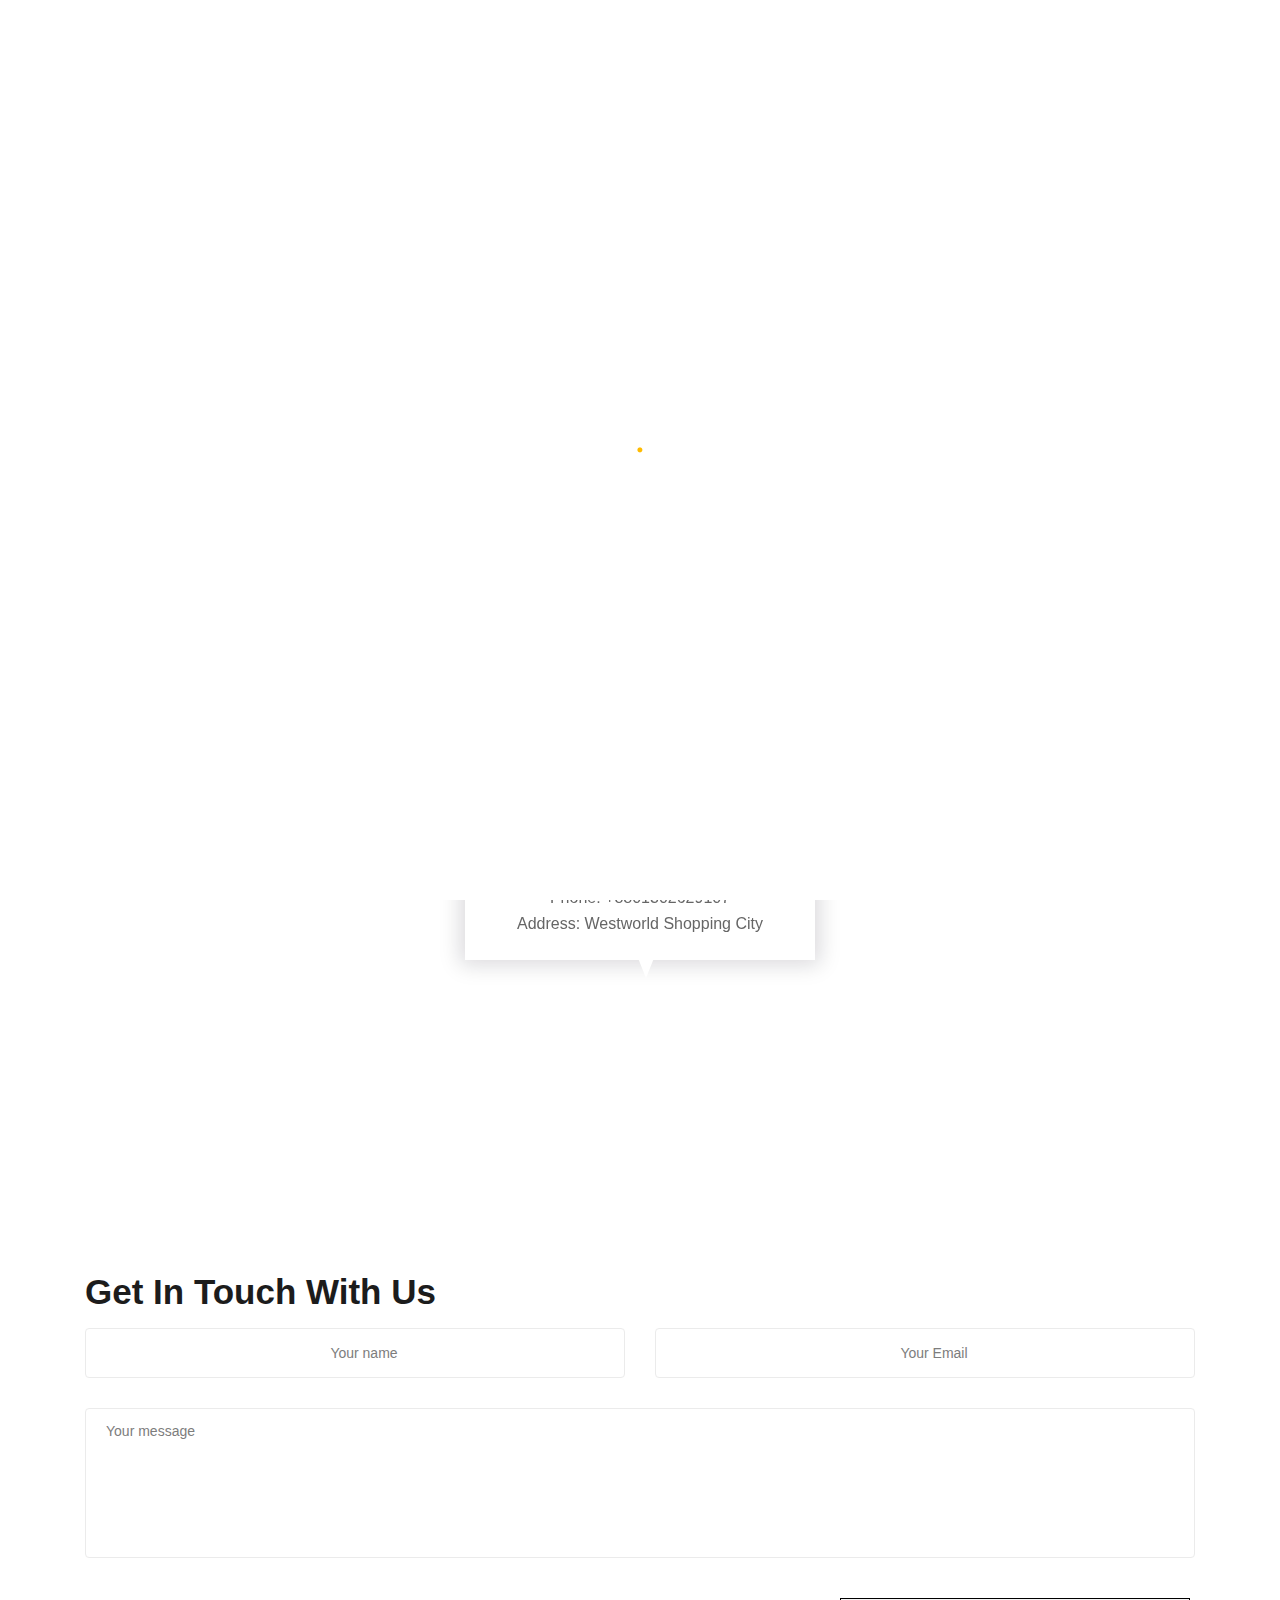
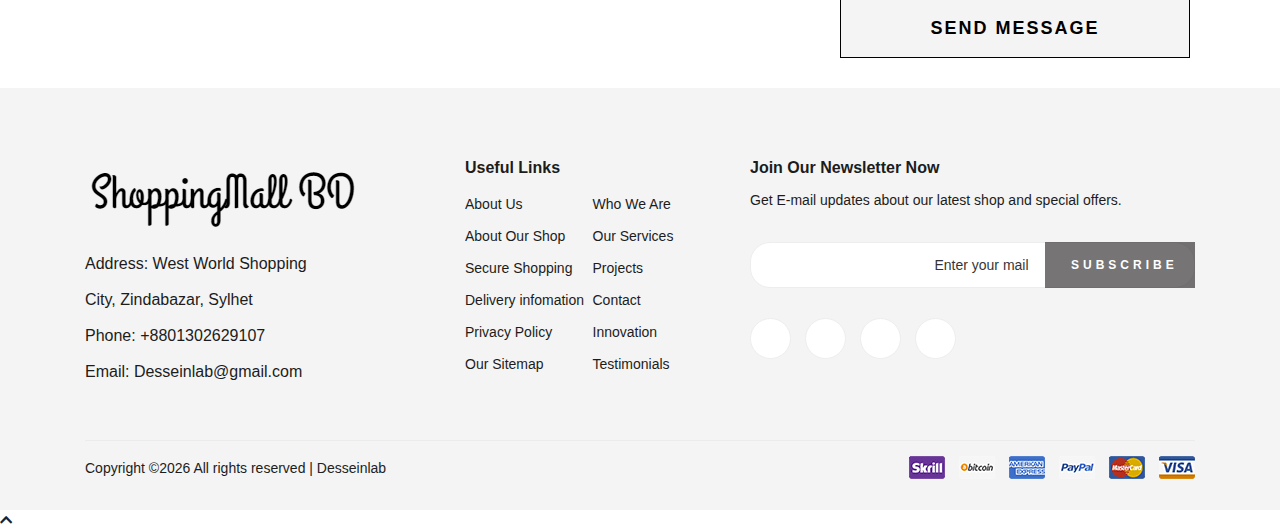
<file: contact.html>
<!DOCTYPE html>
<html lang="en">
<head>
   <meta charset="utf-8">
   <meta http-equiv="X-UA-Compatible" content="IE=edge">
   <meta name="description" content="">
   <meta name="viewport" content="width=device-width, initial-scale=1">


<!-- Title -->
<title>Contact - Shopping Mall BD</title>

<!-- Favicon -->
<link rel="shortcut icon" type="image/x-icon" href="assets/img/favicon.ico">


    <!-- CSS Here -->
	<link rel="stylesheet" href="assets/css/nice-select.css"/>
    <!-- Price Range Slider.css -->
	<link rel="stylesheet" href="assets/css/jquery-ui.css"/>
    <!-- SlickNav.css -->
    <link rel="stylesheet" href="assets/css/slicknav.min.css">
    <!-- Owl.carousel.css -->
    <link rel="stylesheet" href="assets/css/owl.carousel-2.3.4.min.css">
    <!-- Fontawesome.css -->
    <link rel="stylesheet" href="assets/css/fontawesome-free-5.12.0.min.css">
    <!-- Bootstrap.css -->
    <link rel="stylesheet" href="assets/css/bootstrap-4.3.1.min.css">
    <!-- Default.css -->
    <link rel="stylesheet" href="assets/css/default.css">
    <!-- Style.css -->
    <link rel="stylesheet" href="assets/css/style.css">
    <!-- Responsive.css -->
    <link rel="stylesheet" href="assets/css/responsive.css">

    
   <!-- Jquery -->
   <script src="assets/js/jquery-3.4.1.min.js"></script>

    </head>


 <body> 
      
    <div class="preloader">
        <div class="load">
            <img src="assets/img/preloader.gif" alt="">
        </div>
    </div>

     
    <!-- Start Header Area -->
    <header class="header-area v-2 d-flex align-items-center">
        <div class="container">
            <div class="full-mega-menu">
                <div class="row">
                    <div class="col-md-5 col-6 d-block d-lg-none static">
                        <div class="show-mobile-menu "></div>
                    </div>
                    <div class="col-lg-4 d-none d-lg-block">
                        <div class="welcome-text">
                            <p>Email: Desseinlab@gmail.com</p>
                        </div>
                    </div>
                    <div class="col-md-3 col-6">
                    <div class="site-logo text-center">
                        <a data-toggle="tooltip" title="Drexel" href="index.html"><img src="assets/img/logo.png" alt="Drexel" ></a>
                    </div>
                    </div>
                    <div class="col-md-5 d-none d-md-block">
                    <ul class="header-right text-right">
                        <li><a href="#">Login</a></li>
                        <li><a href="#"><i class="fas fa-heart"></i> (0)</a></li>
                        <li class="mini-cart"><a href="javascript:void(0);">Cart (3)</a>
                            <ul class="cart-hover">
                                <div class="cart-product">
                                <li class="single-cart">
                                    <div class="cart-img">
                                        <a href="#"><img src="assets/img/cart-hover/cart1.jpg" alt=""></a>
                                    </div>
                                    <a href="#" class="cart-content">
                                        <p>Water Repellent Parka</p>
                                        <h6>BDT 229.9  <strike> BDT 239.9</strike></h6>
                                        <div class="delete-icon"><i class="fas fa-trash-alt"></i></div>
                                    </a>
                                </li>

                                <li class="single-cart">
                                    <div class="cart-img">
                                        <a href="#"><img src="assets/img/cart-hover/cart2.jpg" alt=""></a>
                                    </div>
                                    <a href="#" class="cart-content">
                                        <p>Water Repellent Parka</p>
                                        <h6>BDT 229.9  <strike> BDT 239.9</strike></h6>
                                        <div class="delete-icon"><i class="fas fa-trash-alt"></i></div>
                                    </a>
                                </li>

                                <li class="single-cart">
                                    <div class="cart-img">
                                        <a href="#"><img src="assets/img/cart-hover/cart3.jpg" alt=""></a>
                                    </div>
                                    <a href="#" class="cart-content">
                                        <p>Water Repellent Parka</p>
                                        <h6>BDT 229.9  <strike> BDT239.9</strike></h6>
                                        <div class="delete-icon"><i class="fas fa-trash-alt"></i></div>
                                    </a>
                                </li>
                                </div>
+
                                <div class="total-content">
                                <p>Total:</p>
                                <h5>BDT 689.8</h5>
                                </div>
                                <a href="#" class="check-out-btn btn">Check out</a>
                            </ul>
                        </li>
                        <li class="search-click"><a href="javascript:void(0);"><i class="fas fa-search"></i></a>
                            <ul class="search-hover">
                                <li>
                                <form action="index.html">
                                    <input type="search" placeholder="Search">
                                    <i class="fas fa-search search-placeholder"></i>
                                </form>
                                </li>
                            </ul>
                        </li>
                    </ul>
                    </div>
                    <div class="col-12 text-center static d-none">
                        <div class="bottom-header">
                            <nav class="main-menu" id="mobile-menu"> 
                                <ul>
                                    <li><a href="index.html">Home <i class="d-none d-lg-inline-block"></i></a>
                                    </li>
                                    <li><a href="shop.html">Shop <i class="d-none d-lg-inline-block"></i></a>
                                    </li>
                                    <li><a href="#">Sale <i class="d-none d-lg-inline-block"></i></a>
                                    </li>
                                    <li class="static"><a href="#">Product <i class="fas fa-angle-down d-none d-lg-inline-block"></i></a>
                                        <ul class="row mega-menu-wrapper">

                                            <div class="col-lg-3" >
                                                <li class="mega-menu-title"><a href="javascript:void(0)">Men'<section></section></a>
                                                    <ul>
                                                        <li><a href="#">Item-1</a></li>
                                                        <li><a href="#">Item-2</a></li>
                                                        <li><a href="#">Item-3</a></li>
                                                        <li><a href="#">Item-4</a></li>
                                                        <li><a href="#">Item-4</a></li>
                                                    </ul>
                                                </li>
                                            </div>

                                            <div class="col-lg-3" >
                                                <li class="mega-menu-title"><a href="javascript:void(0)">Women's</a>
                                                    <ul>
                                                        <li><a href="#">Item-1</a></li>
                                                        <li><a href="#">Item-2</a></li>
                                                        <li><a href="#">Item-3</a></li>
                                                        <li><a href="#">Item-4</a></li>
                                                        <li><a href="#">Item-4</a></li>
                                                    </ul>
                                                </li>
                                            </div>

                                            <div class="col-lg-3" >
                                                <li class="mega-menu-title"><a href="javascript:void(0)">Sports</a>
                                                    <ul>
                                                        <li><a href="#">Item-1</a></li>
                                                        <li><a href="#">Item-2</a></li>
                                                        <li><a href="#">Item-3</a></li>
                                                        <li><a href="#">Item-4</a></li>
                                                        <li><a href="#">Item-4</a></li>
                                                    </ul>
                                                </li>
                                            </div>

                                            <div class="col-lg-3" >
                                                <li class="mega-menu-title"><a href="javascript:void(0)">Categories</a>
                                                    <ul>
                                                        <li><a href="#">Item-1</a></li>
                                                        <li><a href="#">Item-2</a></li>
                                                        <li><a href="#">Item-3</a></li>
                                                        <li><a href="#">Item-4</a></li>
                                                        <li><a href="#">Item-4</a></li>
                                                    </ul>
                                                </li>
                                            </div>
                                        </ul>
                                    </li>
                                    <li><a href="#">About Us<i class="d-none d-lg-inline-block"></i></a>
                                    </li>
                                     <li><a href="blog.html">Blog<i class="d-none d-lg-inline-block"></i></a>
                                    </li>
                                     <li><a href="contact.html">Contact<i class="d-none d-lg-inline-block"></i></a>
                                    </li>
                                </ul>
                            </nav>
                        </div>
                    </div>
                </div>
                <div class="row  d-none d-lg-block">
                    <div class="col-6"></div>

                    <div class="col-6 text-center static">
                        <div class="bottom-header">
                            <nav class="main-menu"> 
                                <ul>
                                    <li><a href="index.html">Home <i class="d-none d-lg-inline-block"></i></a>
                                    </li>
                                    <li><a href="shop.html">Shop <i class="d-none d-lg-inline-block"></i></a>
                                    </li>
                                    <li><a href="#">Sale <i class="d-none d-lg-inline-block"></i></a>
                                    </li>
                                    <li class="static"><a href="#">Product <i class="fas fa-angle-down d-none d-lg-inline-block"></i></a>
                                        <ul class="row mega-menu-wrapper">

                                            <div class="col-lg-3" >
                                                <li class="mega-menu-title"><a href="javascript:void(0)">Men'<section></section></a>
                                                    <ul>
                                                        <li><a href="#">Item-1</a></li>
                                                        <li><a href="#">Item-2</a></li>
                                                        <li><a href="#">Item-3</a></li>
                                                        <li><a href="#">Item-4</a></li>
                                                        <li><a href="#">Item-4</a></li>
                                                    </ul>
                                                </li>
                                            </div>

                                            <div class="col-lg-3" >
                                                <li class="mega-menu-title"><a href="javascript:void(0)">Women's</a>
                                                    <ul>
                                                        <li><a href="#">Item-1</a></li>
                                                        <li><a href="#">Item-2</a></li>
                                                        <li><a href="#">Item-3</a></li>
                                                        <li><a href="#">Item-4</a></li>
                                                        <li><a href="#">Item-4</a></li>
                                                    </ul>
                                                </li>
                                            </div>

                                            <div class="col-lg-3" >
                                                <li class="mega-menu-title"><a href="javascript:void(0)">Sports</a>
                                                    <ul>
                                                        <li><a href="#">Item-1</a></li>
                                                        <li><a href="#">Item-2</a></li>
                                                        <li><a href="#">Item-3</a></li>
                                                        <li><a href="#">Item-4</a></li>
                                                        <li><a href="#">Item-4</a></li>
                                                    </ul>
                                                </li>
                                            </div>

                                            <div class="col-lg-3" >
                                                <li class="mega-menu-title"><a href="javascript:void(0)">Categories</a>
                                                    <ul>
                                                        <li><a href="#">Item-1</a></li>
                                                        <li><a href="#">Item-2</a></li>
                                                        <li><a href="#">Item-3</a></li>
                                                        <li><a href="#">Item-4</a></li>
                                                        <li><a href="#">Item-4</a></li>
                                                    </ul>
                                                </li>
                                            </div>
                                        </ul>
                                    </li>
                                    <li><a href="#">About Us<i class="d-none d-lg-inline-block"></i></a>
                                    </li>
                                     <li><a href="blog.html">Blog<i class="d-none d-lg-inline-block"></i></a>
                                    </li>
                                     <li><a href="contact.html">Contact<i class="d-none d-lg-inline-block"></i></a>
                                    </li>

                                </ul>
                            </nav>
                        </div>
                    </div>
                </div>
            </div>
        </div>
    </header>
     <!-- Sticky Header -->
     <header class="header-area fluid-header d-flex align-items-center" id="sticky-menu">
        <div class="container">
            <div class="full-mega-menu">
                <div class="row">
                    <div class="col-md-5 col-6 d-block d-lg-none static">
                        <div class="show-mobile-menu-2"></div>
                    </div>
                    <div class="col-lg-3 col-md-2 col-6">
                        <div class="site-logo">
                            <a data-toggle="tooltip" title="" href="index.html"><img src="assets/img/logo.png" alt="Drexel" ></a>
                        </div>
                    </div>
                    <div class="col-lg-6 static text-center d-none d-lg-block">
                        <nav class="main-menu" id="mobile-menu-2" > 
                            <ul>
                                <li><a href="index.html">Home <i class="d-none d-lg-inline-block"></i></a>
                                </li>
                                <li><a href="shop.html">Shop <i class="d-none d-lg-inline-block"></i></a>
                                </li>
                                <li class="static"><a href="#">Product <i class="fas fa-angle-down d-none d-lg-inline-block"></i></a>
                                    <ul class="row mega-menu-wrapper">

                                        <div class="col-lg-3" >
                                            <li class="mega-menu-title"><a href="javascript:void(0)">Men'<section></section></a>
                                                <ul>
                                                    <li><a href="#">Item-1</a></li>
                                                    <li><a href="#">Item-2</a></li>
                                                    <li><a href="#">Item-3</a></li>
                                                    <li><a href="#">Item-4</a></li>
                                                    <li><a href="#">Item-4</a></li>
                                                </ul>
                                            </li>
                                        </div>

                                        <div class="col-lg-3" >
                                            <li class="mega-menu-title"><a href="javascript:void(0)">Women's</a>
                                                <ul>
                                                    <li><a href="#">Item-1</a></li>
                                                    <li><a href="#">Item-2</a></li>
                                                    <li><a href="#">Item-3</a></li>
                                                    <li><a href="#">Item-4</a></li>
                                                    <li><a href="#">Item-4</a></li>
                                                </ul>
                                            </li>
                                        </div>

                                        <div class="col-lg-3" >
                                            <li class="mega-menu-title"><a href="javascript:void(0)">Sports</a>
                                                <ul>
                                                    <li><a href="#">Item-1</a></li>
                                                    <li><a href="#">Item-2</a></li>
                                                    <li><a href="#">Item-3</a></li>
                                                    <li><a href="#">Item-4</a></li>
                                                    <li><a href="#">Item-4</a></li>
                                                </ul>
                                            </li>
                                        </div>

                                        <div class="col-lg-3" >
                                            <li class="mega-menu-title"><a href="javascript:void(0)">Categories</a>
                                                <ul>
                                                    <li><a href="#">Item-1</a></li>
                                                    <li><a href="#">Item-2</a></li>
                                                    <li><a href="#">Item-3</a></li>
                                                    <li><a href="#">Item-4</a></li>
                                                    <li><a href="#">Item-4</a></li>
                                                </ul>
                                            </li>
                                        </div>
                                    </ul>
                                </li>
                                <li><a href="blog.html">Blog <i class="d-none d-lg-inline-block"></i></a>
                                </li>
                                
                                <li><a href="contact.html">Contact <i class="d-none d-lg-inline-block"></i></a>
                                </li>
                                
                               
                            </ul>
                        </nav>
                    </div>
                    <div class="col-lg-3 col-md-5 d-none d-md-block">
                    <ul class="header-right text-right">
                        <li><a href="#">Login</a></li>
                        
                        <li class="mini-cart"><a href="javascript:void(0);">Cart (3)</a>
                            <ul class="cart-hover">
                                <div class="cart-product">
                                <li class="single-cart">
                                    <div class="cart-img">
                                        <a href="#"><img src="assets/img/cart-hover/cart1.jpg" alt=""></a>
                                    </div>
                                    <a href="#" class="cart-content">
                                        <p>Water Repellent Parka</p>
                                        <h6>BDT 229.9  <strike> BDT 239.9</strike></h6>
                                        <div class="delete-icon"><i class="fas fa-trash-alt"></i></div>
                                    </a>
                                </li>

                                <li class="single-cart">
                                    <div class="cart-img">
                                        <a href="#"><img src="assets/img/cart-hover/cart2.jpg" alt=""></a>
                                    </div>
                                    <a href="#" class="cart-content">
                                        <p>Water Repellent Parka</p>
                                        <h6>BDT 229.9  <strike> BDT 239.9</strike></h6>
                                        <div class="delete-icon"><i class="fas fa-trash-alt"></i></div>
                                    </a>
                                </li>

                                <li class="single-cart">
                                    <div class="cart-img">
                                        <a href="#"><img src="assets/img/cart-hover/cart3.jpg" alt=""></a>
                                    </div>
                                    <a href="#" class="cart-content">
                                        <p>Water Repellent Parka</p>
                                        <h6>BDT 229.9  <strike> BDT 239.9</strike></h6>
                                        <div class="delete-icon"><i class="fas fa-trash-alt"></i></div>
                                    </a>
                                </li>
                                </div>

                                <div class="total-content">
                                <p>Total:</p>
                                <h5>BDT 689.8</h5>
                                </div>
                                <a href="#" class="check-out-btn btn">Check out</a>
                            </ul>
                        </li>
                        <li class="search-click"><a href="javascript:void(0);"><i class="fas fa-search"></i></a>
                            <ul class="search-hover">
                                <li>
                                <form action="index.html">
                                    <input type="search" placeholder="Search">
                                    <i class="fas fa-search search-placeholder"></i>
                                </form>
                                </li>
                            </ul>
                        </li>
                    </ul>
                    </div>
                </div>
            </div>
        </div>
    </header>
    <!-- Sticky-Header -->
    <!-- End Header Area -->
    
    <!-- Start Section Heading  Area -->
    <div class="page-heading-area sec-bg" style="background-image: url('assets/img/heading_img.png'); padding-top: 80px; padding-bottom: 80px; margin-top: 80px;">
        <div class="container">
            <div class="row">
                <div class="col-12">
                    <div class="text-center">
                        <h1>Contact</h1>
                    </div>
                </div>
            </div>
        </div>
                
     </div>

    <!-- End  Section Heading  Area -->
    

  <!-- Contact Section Begin -->
    <div class="contact">
        <div class="container">
            <div class="row">
                <div class="col-lg-3 col-md-3 col-sm-6 text-center">
                    <div class="contact-widget">
                        <span class="icon_phone"></span>
                        <h4>Phone</h4>
                        <p>+08801302629107</p>
                    </div>
                </div>
                <div class="col-lg-3 col-md-3 col-sm-6 text-center">
                    <div class="contact-widget">
                        <span class="icon_pin_alt"></span>
                        <h4>Address</h4>
                        <p>West World Shopping City, Zindabazar, Sylhet</p>
                    </div>
                </div>
                <div class="col-lg-3 col-md-3 col-sm-6 text-center">
                    <div class="contact-widget">
                        <span class="icon_clock_alt"></span>
                        <h4>Open time</h4>
                        <p>10:00 am to 8:00 pm</p>
                    </div>
                </div>
                <div class="col-lg-3 col-md-3 col-sm-6 text-center">
                    <div class="contact-widget">
                        <span class="icon_mail_alt"></span>
                        <h4>Email</h4>
                        <p>Contact@desseinlab.com</p>
                    </div>
                </div>
            </div>
        </div>
    </div>
    <!-- Contact Section End -->


 <!-- Map Begin -->
    <div class="container"> 
        <div class="row">
    <div class=" col-lg-12 col-md-12 col-sm-12  map">

            <iframe src="https://www.google.com/maps/embed?pb=!1m18!1m12!1m3!1d7238.140536120963!2d91.86468382320797!3d24.895584668049707!2m3!1f0!2f0!3f0!3m2!1i1024!2i768!4f13.1!3m3!1m2!1s0x3750552af8919883%3A0x6fc2fe33c01b3797!2zWmluZGFiYXphciwg4Ka44Ka_4Kay4KeH4Kaf!5e0!3m2!1sbn!2sbd!4v1594445136152!5m2!1sbn!2sbd" width="100%" height="500" frameborder="0" style="border:0;" allowfullscreen="" aria-hidden="false" tabindex="0"></iframe>
        <div class="map-inside">
            <i class="icon_pin"></i>
            <div class="inside-widget">
                <h4>Zindabazar, Sylhet</h4>
                <ul>
                    <li>Phone: +8801302629107</li>
                    <li>Address: Westworld Shopping City</li>
                </ul>
            </div>
        </div>
    </div>
</div> 
</div> 
    <!-- Map End -->

     <!-- Contact Form Begin -->
    <div class="contact-form">
        <div class="container">
            <div class="row">
                <div class="col-lg-12">
                    <div class="contact-form-title">
                        <h2>Get in Touch with Us</h2>
                    </div>
                </div>
            </div>
            <form action="#">
                <div class="row">
                    <div class="col-lg-6 col-md-6">
                        <input type="text" placeholder="Your name">
                    </div>
                    <div class="col-lg-6 col-md-6">
                        <input type="text" placeholder="Your Email">
                    </div>
                    <div class="col-lg-12 text-center">
                        <textarea placeholder="Your message"></textarea>
                        <button type="submit" class="submit-btn">SEND MESSAGE</button>
                    </div>
                </div>
            </form>
        </div>
    </div>
    <!-- Contact Form End -->

    <!-- Footer Section Begin -->
    <footer class="footer">
        <div class="container">
            <div class="row">
                <div class="col-lg-3 col-md-6 col-sm-6">
                    <div class="footer-about">
                        <div class="footer-about-logo">
                            <a href="./index.html"><img src="assets/img/logo.png" alt=""></a>
                        </div>
                        <ul>
                            <li>Address: West World Shopping City, Zindabazar, Sylhet</li>
                            <li>Phone: +8801302629107</li>
                            <li>Email: Desseinlab@gmail.com</li>
                        </ul>
                    </div>
                </div>
                <div class="col-lg-3 col-md-6 col-sm-6 offset-lg-1">
                    <div class="footer-widget">
                        <h6>Useful Links</h6>
                        <ul>
                            <li><a href="#">About Us</a></li>
                            <li><a href="#">About Our Shop</a></li>
                            <li><a href="#">Secure Shopping</a></li>
                            <li><a href="#">Delivery infomation</a></li>
                            <li><a href="#">Privacy Policy</a></li>
                            <li><a href="#">Our Sitemap</a></li>
                        </ul>
                        <ul>
                            <li><a href="#">Who We Are</a></li>
                            <li><a href="#">Our Services</a></li>
                            <li><a href="#">Projects</a></li>
                            <li><a href="#">Contact</a></li>
                            <li><a href="#">Innovation</a></li>
                            <li><a href="#">Testimonials</a></li>
                        </ul>
                    </div>
                </div>
                <div class="col-lg-5 col-md-12">
                    <div class="footer-widget">
                        <h6>Join Our Newsletter Now</h6>
                        <p>Get E-mail updates about our latest shop and special offers.</p>
                        <form action="#">
                            <input type="text" placeholder="Enter your mail">
                            <button type="submit" class="newsletter-btn">Subscribe</button>
                        </form>
                        <div class="footer-widget-social">
                            <a href="#"><i class="fa fa-facebook"></i></a>
                            <a href="#"><i class="fa fa-instagram"></i></a>
                            <a href="#"><i class="fa fa-twitter"></i></a>
                            <a href="#"><i class="fa fa-pinterest"></i></a>
                        </div>
                    </div>
                </div>
            </div>
            <div class="row">
                <div class="col-lg-12">
                    <div class="footer-copyright">
                        <div class="footer-copyright-text"><p>
  Copyright &copy;<script>document.write(new Date().getFullYear());</script> All rights reserved |<a href="#" target="_blank"> Desseinlab</a></p></div>
                        <div class="footer-copyright-payment"><img src="assets/img/payment-item.png" alt=""></div>
                    </div>
                </div>
            </div>
        </div>
    </footer>
    <!-- Footer Section End -->
     <!--Back to top Part Start-->
     <div class="container-fluid">
         <div class="row">
     <a href="#" class="back_to_top">
        <i class="fa fa-chevron-up"></i>
     </a>
    </div>
</div>

    <!--Back to top Part End-->





<!-- JS -->
   <!-- Popper.js -->
   <script src="assets/js/popper.min.js"></script>

   <script src="assets/js/Font-Awesome.js"></script>

   <!-- Bootstrap.js -->
   <script src="assets/js/bootstrap-4.3.1.min.js"></script>
   <!-- Modernizr.js -->
   <script src="assets/js/vendor/modernizr-3.5.0.min.js"></script>
   <!-- Plugin.js -->
   <script src="assets/js/plugins.js"></script>
   <!-- Owl.Carousel.js -->
   <script src="assets/js/vendor/owl.carousel-2.3.4.min.js"></script>
   <!-- Waypoints.js -->
   <script src="assets/js/vendor/waypoints-4.0.1.min.js"></script>
   <!-- CountDown.js -->
   <script src="assets/js/vendor/countdown.js"></script>
   <!-- SlickNav.js -->
   <script src="assets/js/vendor/slicknav.min.js"></script>
   <!-- Price Range Slider.js -->
   <script src="assets/js/vendor/jquery-ui-1.11.2.js"></script>
   <!-- ElevateZoom.js -->
   <script src="assets/js/vendor/elevateZoom-3.0.8.min.js"></script>

   <!-- Main.js -->
   <script src="assets/js/main.js"></script>


</body>
</file>
<file: assets/css/nice-select.css>
.nice-select {
  -webkit-tap-highlight-color: transparent;
  background-color: #fff;
  border-radius: 5px;
  border: solid 1px #e8e8e8;
  box-sizing: border-box;
  clear: both;
  cursor: pointer;
  display: block;
  float: left;
  font-family: inherit;
  font-size: 14px;
  font-weight: normal;
  height: 42px;
  line-height: 40px;
  outline: none;
  padding-left: 18px;
  padding-right: 30px;
  position: relative;
  text-align: left !important;
  -webkit-transition: all 0.2s ease-in-out;
  transition: all 0.2s ease-in-out;
  -webkit-user-select: none;
     -moz-user-select: none;
      -ms-user-select: none;
          user-select: none;
  white-space: nowrap;
  width: auto; }
  .nice-select:hover {
    border-color: #dbdbdb; }
  .nice-select:active, .nice-select.open, .nice-select:focus {
    border-color: #999; }
  .nice-select:after {
    border-bottom: 2px solid #999;
    border-right: 2px solid #999;
    content: '';
    display: block;
    height: 5px;
    margin-top: -4px;
    pointer-events: none;
    position: absolute;
    right: 12px;
    top: 50%;
    -webkit-transform-origin: 66% 66%;
        -ms-transform-origin: 66% 66%;
            transform-origin: 66% 66%;
    -webkit-transform: rotate(45deg);
        -ms-transform: rotate(45deg);
            transform: rotate(45deg);
    -webkit-transition: all 0.15s ease-in-out;
    transition: all 0.15s ease-in-out;
    width: 5px; }
  .nice-select.open:after {
    -webkit-transform: rotate(-135deg);
        -ms-transform: rotate(-135deg);
            transform: rotate(-135deg); }
  .nice-select.open .list {
    opacity: 1;
    pointer-events: auto;
    -webkit-transform: scale(1) translateY(0);
        -ms-transform: scale(1) translateY(0);
            transform: scale(1) translateY(0); }
  .nice-select.disabled {
    border-color: #ededed;
    color: #999;
    pointer-events: none; }
    .nice-select.disabled:after {
      border-color: #cccccc; }
  .nice-select.wide {
    width: 100%; }
    .nice-select.wide .list {
      left: 0 !important;
      right: 0 !important; }
  .nice-select.right {
    float: right; }
    .nice-select.right .list {
      left: auto;
      right: 0; }
  .nice-select.small {
    font-size: 12px;
    height: 36px;
    line-height: 34px; }
    .nice-select.small:after {
      height: 4px;
      width: 4px; }
    .nice-select.small .option {
      line-height: 34px;
      min-height: 34px; }
  .nice-select .list {
    background-color: #fff;
    border-radius: 5px;
    box-shadow: 0 0 0 1px rgba(68, 68, 68, 0.11);
    box-sizing: border-box;
    margin-top: 4px;
    opacity: 0;
    overflow: hidden;
    padding: 0;
    pointer-events: none;
    position: absolute;
    top: 100%;
    left: 0;
    -webkit-transform-origin: 50% 0;
        -ms-transform-origin: 50% 0;
            transform-origin: 50% 0;
    -webkit-transform: scale(0.75) translateY(-21px);
        -ms-transform: scale(0.75) translateY(-21px);
            transform: scale(0.75) translateY(-21px);
    -webkit-transition: all 0.2s cubic-bezier(0.5, 0, 0, 1.25), opacity 0.15s ease-out;
    transition: all 0.2s cubic-bezier(0.5, 0, 0, 1.25), opacity 0.15s ease-out;
    z-index: 9; }
    .nice-select .list:hover .option:not(:hover) {
      background-color: transparent !important; }
  .nice-select .option {
    cursor: pointer;
    font-weight: 400;
    line-height: 40px;
    list-style: none;
    min-height: 40px;
    outline: none;
    padding-left: 18px;
    padding-right: 29px;
    text-align: left;
    -webkit-transition: all 0.2s;
    transition: all 0.2s; }
    .nice-select .option:hover, .nice-select .option.focus, .nice-select .option.selected.focus {
      background-color: #f6f6f6; }
    .nice-select .option.selected {
      font-weight: bold; }
    .nice-select .option.disabled {
      background-color: transparent;
      color: #999;
      cursor: default; }

.no-csspointerevents .nice-select .list {
  display: none; }

.no-csspointerevents .nice-select.open .list {
  display: block; }
</file>
<file: assets/css/default.css>
/* Deafult Margin & Padding */
/*-- Margin Top --*/
.mt-5 {
	margin-top: 5px;
}
.mt-10 {
	margin-top: 10px;
}
.mt-15 {
	margin-top: 15px;
}
.mt-20 {
	margin-top: 20px;
}
.mt-25 {
	margin-top: 25px;
}
.mt-30 {
	margin-top: 30px;
}
.mt-35 {
	margin-top: 35px;
}
.mt-40 {
	margin-top: 40px;
}
.mt-45 {
	margin-top: 45px;
}
.mt-50 {
	margin-top: 50px;
}
.mt-55 {
	margin-top: 55px;
}
.mt-60 {
	margin-top: 60px;
}
.mt-65 {
	margin-top: 65px;
}
.mt-70 {
	margin-top: 70px;
}
.mt-75 {
	margin-top: 75px;
}
.mt-80 {
	margin-top: 80px;
}
.mt-85 {
	margin-top: 85px;
}
.mt-90 {
	margin-top: 90px;
}
.mt-95 {
	margin-top: 95px;
}
.mt-100 {
	margin-top: 100px;
}
.mt-105 {
	margin-top: 105px;
}
.mt-110 {
	margin-top: 110px;
}
.mt-115 {
	margin-top: 115px;
}
.mt-120 {
	margin-top: 120px;
}
.mt-125 {
	margin-top: 125px;
}
.mt-130 {
	margin-top: 130px;
}
.mt-135 {
	margin-top: 135px;
}
.mt-140 {
	margin-top: 140px;
}
.mt-145 {
	margin-top: 145px;
}
.mt-150 {
	margin-top: 150px;
}
.mt-155 {
	margin-top: 155px;
}
.mt-160 {
	margin-top: 160px;
}
.mt-165 {
	margin-top: 165px;
}
.mt-170 {
	margin-top: 170px;
}
.mt-175 {
	margin-top: 175px;
}
.mt-180 {
	margin-top: 180px;
}
.mt-185 {
	margin-top: 185px;
}
.mt-190 {
	margin-top: 190px;
}
.mt-195 {
	margin-top: 195px;
}
.mt-200 {
	margin-top: 200px;
}
/*-- Margin Bottom --*/

.mb-5 {
	margin-bottom: 5px;
}
.mb-10 {
	margin-bottom: 10px;
}
.mb-15 {
	margin-bottom: 15px;
}
.mb-20 {
	margin-bottom: 20px;
}
.mb-25 {
	margin-bottom: 25px;
}
.mb-30 {
	margin-bottom: 30px;
}
.mb-35 {
	margin-bottom: 35px;
}
.mb-40 {
	margin-bottom: 40px;
}
.mb-45 {
	margin-bottom: 45px;
}
.mb-50 {
	margin-bottom: 50px;
}
.mb-55 {
	margin-bottom: 55px;
}
.mb-60 {
	margin-bottom: 60px;
}
.mb-65 {
	margin-bottom: 65px;
}
.mb-70 {
	margin-bottom: 70px;
}
.mb-75 {
	margin-bottom: 75px;
}
.mb-80 {
	margin-bottom: 80px;
}
.mb-85 {
	margin-bottom: 85px;
}
.mb-90 {
	margin-bottom: 90px;
}
.mb-95 {
	margin-bottom: 95px;
}
.mb-100 {
	margin-bottom: 100px;
}
.mb-105 {
	margin-bottom: 105px;
}
.mb-110 {
	margin-bottom: 110px;
}
.mb-115 {
	margin-bottom: 115px;
}
.mb-120 {
	margin-bottom: 120px;
}
.mb-125 {
	margin-bottom: 125px;
}
.mb-130 {
	margin-bottom: 130px;
}
.mb-135 {
	margin-bottom: 135px;
}
.mb-140 {
	margin-bottom: 140px;
}
.mb-145 {
	margin-bottom: 145px;
}
.mb-150 {
	margin-bottom: 150px;
}
.mb-155 {
	margin-bottom: 155px;
}
.mb-160 {
	margin-bottom: 160px;
}
.mb-165 {
	margin-bottom: 165px;
}
.mb-170 {
	margin-bottom: 170px;
}
.mb-175 {
	margin-bottom: 175px;
}
.mb-180 {
	margin-bottom: 180px;
}
.mb-185 {
	margin-bottom: 185px;
}
.mb-190 {
	margin-bottom: 190px;
}
.mb-195 {
	margin-bottom: 195px;
}
.mb-200 {
	margin-bottom: 200px;
}
.mb-745 {
    margin-bottom: 745px;
}
/*-- Padding Top --*/

.pt-5 {
	padding-top: 5px;
}
.pt-10 {
	padding-top: 10px;
}
.pt-15 {
	padding-top: 15px;
}
.pt-20 {
	padding-top: 20px;
}
.pt-25 {
	padding-top: 25px;
}
.pt-30 {
	padding-top: 30px;
}
.pt-35 {
	padding-top: 35px;
}
.pt-40 {
	padding-top: 40px;
}
.pt-45 {
	padding-top: 45px;
}
.pt-50 {
	padding-top: 50px;
}
.pt-55 {
	padding-top: 55px;
}
.pt-60 {
	padding-top: 60px;
}
.pt-65 {
	padding-top: 65px;
}
.pt-70 {
	padding-top: 70px;
}
.pt-75 {
	padding-top: 75px;
}
.pt-80 {
	padding-top: 80px;
}
.pt-85 {
	padding-top: 85px;
}
.pt-90 {
	padding-top: 90px;
}
.pt-95 {
	padding-top: 95px;
}
.pt-100 {
	padding-top: 100px;
}
.pt-105 {
	padding-top: 105px;
}
.pt-110 {
	padding-top: 110px;
}
.pt-115 {
	padding-top: 115px;
}
.pt-120 {
	padding-top: 120px;
}
.pt-125 {
	padding-top: 125px;
}
.pt-130 {
	padding-top: 130px;
}
.pt-135 {
	padding-top: 135px;
}
.pt-140 {
	padding-top: 140px;
}
.pt-145 {
	padding-top: 145px;
}
.pt-150 {
	padding-top: 150px;
}
.pt-155 {
	padding-top: 155px;
}
.pt-160 {
	padding-top: 160px;
}
.pt-165 {
	padding-top: 165px;
}
.pt-170 {
	padding-top: 170px;
}
.pt-175 {
	padding-top: 175px;
}
.pt-180 {
	padding-top: 180px;
}
.pt-185 {
	padding-top: 185px;
}
.pt-190 {
	padding-top: 190px;
}
.pt-195 {
	padding-top: 195px;
}
.pt-200 {
	padding-top: 200px;
}
/*-- Padding Bottom --*/

.pb-5 {
	padding-bottom: 5px;
}
.pb-10 {
	padding-bottom: 10px;
}
.pb-15 {
	padding-bottom: 15px;
}
.pb-20 {
	padding-bottom: 20px;
}
.pb-25 {
	padding-bottom: 25px;
}
.pb-30 {
	padding-bottom: 30px;
}
.pb-35 {
	padding-bottom: 35px;
}
.pb-40 {
	padding-bottom: 40px;
}
.pb-45 {
	padding-bottom: 45px;
}
.pb-50 {
	padding-bottom: 50px;
}
.pb-55 {
	padding-bottom: 55px;
}
.pb-60 {
	padding-bottom: 60px;
}
.pb-65 {
	padding-bottom: 65px;
}
.pb-70 {
	padding-bottom: 70px;
}
.pb-75 {
	padding-bottom: 75px;
}
.pb-80 {
	padding-bottom: 80px;
}
.pb-85 {
	padding-bottom: 85px;
}
.pb-90 {
	padding-bottom: 90px;
}
.pb-95 {
	padding-bottom: 95px;
}
.pb-100 {
	padding-bottom: 100px;
}
.pb-105 {
	padding-bottom: 105px;
}
.pb-110 {
	padding-bottom: 110px;
}
.pb-115 {
	padding-bottom: 115px;
}
.pb-120 {
	padding-bottom: 120px;
}
.pb-125 {
	padding-bottom: 125px;
}
.pb-130 {
	padding-bottom: 130px;
}
.pb-135 {
	padding-bottom: 135px;
}
.pb-140 {
	padding-bottom: 140px;
}
.pb-145 {
	padding-bottom: 145px;
}
.pb-150 {
	padding-bottom: 150px;
}
.pb-155 {
	padding-bottom: 155px;
}
.pb-160 {
	padding-bottom: 160px;
}
.pb-165 {
	padding-bottom: 165px;
}
.pb-170 {
	padding-bottom: 170px;
}
.pb-175 {
	padding-bottom: 175px;
}
.pb-180 {
	padding-bottom: 180px;
}
.pb-185 {
	padding-bottom: 185px;
}
.pb-190 {
	padding-bottom: 190px;
}
.pb-195 {
	padding-bottom: 195px;
}
.pb-200 {
	padding-bottom: 200px;
}
/* Background Color */

.gray-bg {
	background: #f4f4f4;
}
.white-bg {
	background: #fff;
}
.black-bg {
	background: #222;
}
/* Color */

.white {
	color: #fff;
}
.black {
	color: #222;
}
/* black overlay */

[data-overlay] {
	position: relative;
}
[data-overlay]::before {
	background: #000 none repeat scroll 0 0;
	content: "";
	height: 100%;
	left: 0;
	position: absolute;
	top: 0;
	width: 100%;
	z-index: 1;
}
[data-overlay="3"]::before {
	opacity: 0.3;
}
[data-overlay="4"]::before {
	opacity: 0.4;
}
[data-overlay="5"]::before {
	opacity: 0.5;
}
[data-overlay="6"]::before {
	opacity: 0.6;
}
[data-overlay="7"]::before {
	opacity: 0.7;
}
[data-overlay="8"]::before {
	opacity: 0.8;
}
[data-overlay="9"]::before {
	opacity: 0.9;
}
</file>
<file: assets/css/style.css>
/* reloader */

.preloader{
    position: fixed;
    top: 0;
    left: 0;
    width: 100%;
    height: 100%;
    background: #fff;
    z-index: 9999;
}
.load{
    position: absolute;
    top: 50%;
    left: 50%;
    transform: translate(-50%,-50%);

}

/* CSS Index 
-----------------------------------
1. Theme default css
2. Header Area
4. Mobile Menu Area
5. Slider Area
5. Special Area
5. Policy Area
6. Tab Product Area
6. Category Area
6. Catalog Product Area
7. Promotional Banner Area
7. DailyDeal Area
8. Product Area
8. Blog Area
8. Instagram Area
9. Keep Update  Area
10. Brands Area
11. Footer Area
11. Shop Page
11. Shop Details Page
*/


/* Theme Default CSS 
==================================================*/
@import url('https://fonts.googleapis.com/css?family=Oswald:200,300,400,500,600,700|Poppins:100,200,300,400,500,600,700,800&display=swap');

   body {
      font-family: 'Poppins', sans-serif;
      font-weight: 400;
      font-style: normal;
      color: #222222;
      font-size: 14px;
   }
   .img {
      max-width: 100%;
      -webkit-transition: all 0.3s ease-out 0s;
      transition: all 0.3s ease-out 0s;
   }
   .f-left {
      float: left;
      margin-right: 15px;
   }
   .f-right {
      float: right;
      margin-left: 15px;
   }
   .fix {
      overflow: hidden
   }
   .aligncenter {
      display: block;
      margin: 0 auto 15px;
   }
   a,
   .button {
      -webkit-transition: all 0.3s ease-out 0s;
      transition: all 0.3s ease-out 0s;
   }

   a:hover,
   .main-menu li a:hover,
   .footer-menu li a:hover {
      color: #888888;
      text-decoration: none;
   }
   a,
   button {
      color: #222222;
      outline: medium none;
   }
   .uppercase {
      text-transform: uppercase;
   }
   .capitalize {
      text-transform: capitalize;
   }
   h1,
   h2,
   h3,
   h4,
   h5,
   h6 {
      font-family: 'Oswald', sans-serif;
      font-weight: 400;
      color: #222222;
      margin: 0 0 15px;
      font-style: normal;
      font-weight: 400;
      text-transform: capitalize;
   }
   h1 a,
   h2 a,
   h3 a,
   h4 a,
   h5 a,
   h6 a {
      color: inherit;
   }
   h1 {
      font-size: 40px;
   }
   h2 {
      font-size: 35px;
   }
   h3 {
      font-size: 28px;
   }
   h4 {
      font-size: 22px;
   }
   h5 {
      font-size: 18px;
   }
   h6 {
      font-size: 16px;
   }
   ul {
      margin: 0px;
      padding: 0px;
   }
   li {
      list-style: none
   }
   p {
      font-weight: normal;
      line-height: 24px;
      margin-bottom: 15px;
   }
   hr {
      border-bottom: 1px solid #eceff8;
      border-top: 0 none;
      margin: 30px 0;
      padding: 0;
   }
   label {
      color: #222222;
      cursor: pointer;
      font-size: 14px;
      font-weight: 400;
   }
   *::-moz-selection {
      background: #d6b161;
      color: #fff;
      text-shadow: none;
   }
   ::-moz-selection {
      background: #444;
      color: #fff;
      text-shadow: none;
   }
   ::selection {
      background: #444;
      color: #fff;
      text-shadow: none;
   }
   *::-moz-placeholder {
      color: #fff;
      font-size: 14px;
      opacity: .9;
      -ms-filter: "progid:DXImageTransform.Microsoft.Alpha(Opacity=90)";
   }
   *::-webkit-input-placeholder {
      color: #fff;
      font-size: 14px;
      opacity: .9;
      -ms-filter: "progid:DXImageTransform.Microsoft.Alpha(Opacity=90)";
   }
   *:-ms-input-placeholder {
      color: #fff;
      font-size: 14px;
      opacity: .9;
      -ms-filter: "progid:DXImageTransform.Microsoft.Alpha(Opacity=90)";
   }
   *::placeholder {
      color: #fff;
      font-size: 14px;
      opacity: .9;
      -ms-filter: "progid:DXImageTransform.Microsoft.Alpha(Opacity=90)";
   }
   .theme-overlay {
      position: relative
   }
   .theme-overlay:before {
      background: #1696e7 none repeat scroll 0 0;
      content: "";
      height: 100%;
      left: 0;
      opacity: 0.6;
      -ms-filter: "progid:DXImageTransform.Microsoft.Alpha(Opacity=60)";
      position: absolute;
      top: 0;
      width: 100%;
   }
   .separator {
      border-top: 1px solid #f2f2f2
   }
   /* button style */

   .btn {
      -moz-user-select: none;
      background: #222222 none repeat scroll 0 0;
      border: medium none;
      border-radius: 2px;
      color: #fff;
      cursor: pointer;
      display: inline-block;
      font-size: 13px;
      font-weight: 600;
      letter-spacing: 1px;
      line-height: 1;
      margin-bottom: 0;
      padding: 13px 25px;
      text-align: center;
      text-transform: uppercase;
      -ms-touch-action: manipulation;
          touch-action: manipulation;
      -webkit-transition: all 0.3s ease 0s;
      transition: all 0.3s ease 0s;
      vertical-align: middle;
      white-space: nowrap;
   }
   .btn:hover {
      background: #222222;
      color: #888888;
   }
   .btn.btn-lg {
      padding: 10px 25px;
   }
   .btn-xl {
      font-weight: 700;
      padding: 13px 31px;
   }
   .btn.btn-base.btn-link {
      background: transparent none repeat scroll 0 0;
      color: #222222;
      text-decoration: none;
      padding-bottom: 5px;
      border-bottom: 1px solid;
      padding-left: 0;
      padding-right: 0;
   }
   .btn.btn-base.btn-link:hover {
      color: #888888;
   }
   .theme-bg {
      background: #1696e7
   }
   .bg-white {
      background-color: #ffffff;
   }
   .breadcrumb > .active {
      color: #888;
   }
   input:focus[type="url"], input:focus[type="text"], input:focus[type="email"], input:focus[type="tel"], input:focus[type="button"], input:focus[type="submit"], button:focus[type="button"], button:focus[role="button"], button:focus, input:focus {
      outline: none;   
      text-decoration: none;
   }
   .btn:focus {
      outline: none;
      box-shadow: 0 0 0 0;
   }

   /* start owl-carousel */
   .owl-carousel .owl-nav button {
      position: absolute;
      background: rgba(255, 255, 255, 0.8) none repeat scroll 0 0;
      height: 40px;
      width: 40px;
      left: 20px;
      top: 50%;
      margin-top: -20px;
      text-align: center;
      text-transform: uppercase;
      -webkit-transform: translateY(-50%);
              transform: translateY(-50%);
      -webkit-transition: all 0.3s ease 0s;
      transition: all 0.3s ease 0s;
      visibility: hidden;
      opacity: 0;
      -ms-filter: "progid:DXImageTransform.Microsoft.Alpha(Opacity=0)";
   }
   .owl-carousel .owl-nav button.owl-next {
      left: auto;
      right: 20px;
   }
   .owl-carousel:hover .owl-nav button {
      opacity: 1;
      -ms-filter: "progid:DXImageTransform.Microsoft.Alpha(Opacity=100)";
      visibility: visible;
   }
   .owl-carousel .owl-nav button:hover {
      background: #2b96cc;
      color: #fff
   }

   .owl-carousel .owl-dots button {
      width: 15px;
      height: 15px;
      background: #888888;
      display: inline-block;
      margin: 5px;
      border-radius: 50%;
      border: 2px solid #222222;
   }

   .owl-carousel .owl-dots button.active {
      background: #222222;
   }

   .owl-carousel .owl-dots {
      position: absolute;
      bottom: 0;
      left: 50%;
      margin-left: -25px;
   }
   /* End Owl-Carousel */
/* End Default Css */

/* Start Header Area
==================================================*/
.header-area {
   min-height: 170px;
}
.main-menu li {
   display: inline-block;
   margin-right: 45px;
   position: relative;
   text-align: left;
}

.main-menu li a {
   text-transform: uppercase;
   display: block;
   padding: 30px 0;
}
.site-logo {
   margin-top: 15px;
}

/* Submenu */
.main-menu ul.submenu {
   position: absolute;
   width: 250px;
   background: #333;
   padding: 25px 20px;
   left: 0;
   top: 100%;
   visibility: hidden;
   -webkit-transition: .5s;
   transition: .5s;
   -webkit-transform: scaleY(0);
           transform: scaleY(0);
   -webkit-transform-origin: top;
           transform-origin: top;
   z-index: 99;
}

.main-menu ul.submenu li> a, .main-menu ul.submenu ul.submenu li> a {
   color: #888;
   text-transform: capitalize;
   letter-spacing: 1px;
   padding: 10px 0;
}

.main-menu ul.submenu li, .main-menu ul.submenu ul.submenu li {
   display: block;
   margin-right: 0;
   margin: 10px 0;
   -webkit-transition: .3s;
   transition: .3s;
}

.main-menu ul.submenu li:hover a, .main-menu ul.submenu ul.submenu li:hover a {
   color: #fff;
}

.main-menu ul.submenu li:hover {
   padding-left: 15px;
}
.main-menu li:hover> ul.submenu {
   height: auto;
   visibility: visible;
   opacity: 1;
   -ms-filter: "progid:DXImageTransform.Microsoft.Alpha(Opacity=100)";
   -webkit-transform: scaleY(1);
           transform: scaleY(1);
}
.main-menu ul li a:before, .main-menu li ul.submenu ul.submenu li a:before {
    content: "\f111";
    font-family: "Font Awesome 5 Free";
    color: #fff;font-size: 7px;
    font-weight: 900;
    position: absolute;
    top: 50%;
    -webkit-transform: translateY(-50%);
            transform: translateY(-50%);
    left: -10px;
    -webkit-transition: left .25s cubic-bezier(.54,.49,0,1.75);
    transition: left .25s cubic-bezier(.54,.49,0,1.75);
    visibility: hidden;
    opacity: 0;
    -ms-filter: "progid:DXImageTransform.Microsoft.Alpha(Opacity=0)";}

.main-menu li ul.submenu li:hover a:before, .main-menu li ul.submenu ul.submenu li:hover a:before, .main-menu li.static ul.mega-menu-wrapper ul li:hover a:before {
    visibility: visible;
    opacity: 1;
    -ms-filter: "progid:DXImageTransform.Microsoft.Alpha(Opacity=100)";
    left: 0;
}
.main-menu ul.submenu li {
    position: relative;
}

.main-menu ul.submenu li ul.submenu {
    position: absolute;
    left: 109%;
    top: 0;
    padding: 6px 20px;
}


/* Mega Menu */
.main-menu li.static, .static {
   position: static;
}
.full-mega-menu {
   position: relative;
}

.main-menu li.static .mega-menu-wrapper {
   position: absolute;
   left: 0;
   top: 100%;
   width: 100%;
   background: #333;
   padding: 25px 30px;
   -webkit-transition: .5s;
   transition: .5s;
   -webkit-transform: scaleY(0);
           transform: scaleY(0);
   -webkit-transform-origin: top;
           transform-origin: top;
   opacity: 0;
   -ms-filter: "progid:DXImageTransform.Microsoft.Alpha(Opacity=0)";
   visibility: hidden;
   margin: 0;
   z-index: 99;
}
.main-menu li.static:hover .mega-menu-wrapper {
   -webkit-transform: scaleY(1);
           transform: scaleY(1);
   visibility: visible;
   opacity: 1;
   -ms-filter: "progid:DXImageTransform.Microsoft.Alpha(Opacity=100)";
}
.main-menu li.static .mega-menu-wrapper li.mega-menu-title a {
   color: #fff;
   padding: 0;
   border-bottom: 1px solid #fff;
   padding-bottom: 10px;
   margin-bottom: 10px;
}
 .main-menu li.static .mega-menu-wrapper ul li {
   margin: 0;
   -webkit-transition: .3s;
   transition: .3s;
   display: block;
}
.main-menu li.static .mega-menu-wrapper li.mega-menu-title {
   margin: 0;
   font-weight: 600;
   font-size: 14px;
   letter-spacing: 1px;
   padding: 10px 0;
   font-family: 'Oswald', sans-serif;
   display: block;
}
 .main-menu li.static .mega-menu-wrapper li.mega-menu-title ul li a {
   padding: 15px 0;
   color: #888;
   border: none;
   margin: 0;
   display: block;
   font-family: 'Poppins', sans-serif; 
}

.main-menu li.static .mega-menu-wrapper ul li:hover> a, .main-menu li.static .mega-menu-wrapper li.mega-menu-title ul li:hover> a {
   color: #fff;
}
.main-menu li.static .mega-menu-wrapper ul li:hover {
   padding-left: 15px;
}
/*  */
.header-right li {
   display: inline-block;
   margin-left: 45px;
}

.header-right li a {
   display: block;
   padding: 31px 0;
   font-size: 12px;
   text-transform: uppercase;
}



.header-right ul {
   position: relative;
}

.header-right li .cart-hover {
   width: 380px;
   position: absolute;
   right: 0;
   top: 100%;
   background: #333;
   margin: 0;
   padding: 50px;
   -webkit-transform: scaleY(0);
           transform: scaleY(0);
   -webkit-transform-origin: top;
           transform-origin: top;
   -webkit-transition: .5s;
   transition: .5s;
   visibility: hidden;
   opacity: 0;
   -ms-filter: "progid:DXImageTransform.Microsoft.Alpha(Opacity=0)";
   z-index: 11;
}

.header-right li .cart-hover.show{
   -webkit-transform: scaleY(1);
           transform: scaleY(1);
   visibility: visible;
   opacity: 1;
   -ms-filter: "progid:DXImageTransform.Microsoft.Alpha(Opacity=100)";
}

.header-right li .cart-hover .single-cart {
   display: -webkit-box;
   display: -ms-flexbox;
   display: flex;
   text-align: left;
   margin-left: 0;
   margin-bottom: 40px;
}

.single-cart .cart-content {
   color: #aaaaaa;
   float: left;
   padding-left: 35px;
}

.single-cart .cart-content h6 {
   color: #eeeeee;
   font-weight: 500;
}

.single-cart .cart-content h6 strike {
   color: #aaaaaa;
   font-size: 14px;
   margin-left: 10px;
   font-weight: 400;
}

.single-cart .cart-img {float: left;}
.delete-icon {
   float: right;
}

.single-cart a {
   padding: 0;
}

li.single-cart a {
   padding: 0;
}

.cart-hover {
   padding: 50px;
}

.cart-product {
   border-bottom: 1px solid #9999;
}

.total-content p {
   display: inline-block;
   float: left;
   font-size: 16px;
   text-transform: uppercase;
   color: #fff;
   margin: 0;
}

.total-content h5 {
   margin: 0;
   font-size: 18px;
   color: #fff;
   font-weight: 500;
}

.total-content {
   padding: 30px 0;
}
.cart-hover a.check-out-btn {
   letter-spacing: 2px;
   padding: 25px 25px;
   font-weight: 600;
}

.header-right li .search-hover {
   position: absolute;
   top: 100%;
   right: 0;
   background: #222222;
   width: 380px;
   margin: 0;
   -webkit-transform: scaleX(0);
           transform: scaleX(0);
   -webkit-transform-origin: right;
           transform-origin: right;
   visibility: hidden;
   opacity: 0;
   -ms-filter: "progid:DXImageTransform.Microsoft.Alpha(Opacity=0)";
   -webkit-transition: .5s;
   transition: .5s;
   z-index: 11;
}

.search-hover input {
   width: 100%;
   border: none;
   background: #222222;
   padding: 16px 25px;
   color: #fff;
}

.search-hover li {
   margin: 0;
   display: block;
}

.header-right li .search-hover i.fas {
   position: absolute;
   color: #fff;
   right: 15px;
   top: 50%;
   font-size: 15px;
   margin-top: -7px;
   cursor: pointer;
}
.header-right li .search-hover.active {
   -webkit-transform: scaleX(1);
           transform: scaleX(1);
   visibility: visible;
   opacity: 1;
   -ms-filter: "progid:DXImageTransform.Microsoft.Alpha(Opacity=100)";
}
.header-area.sticky {
    position: fixed;
    left: 0;
    top: 0;
    width: 100%;
    z-index: 999;
    background: rgba(255,255,255,.95);
    min-height: 80px;
    box-shadow: 0 0 5px 0 rgba(0,0,0,.2);
}
    /* Start Theme 2 */
    .header-area.fluid-header {
        position: absolute;
        width: 100%;
        visibility: hidden;
        opacity: 0;
        -ms-filter: "progid:DXImageTransform.Microsoft.Alpha(Opacity=0)";
    }
    .v-2 .welcome-text p {
        text-transform: uppercase;
        font-weight: 300;
        letter-spacing: 2px;
        font-size: 14px;
        margin: 0;
        padding: 31px 0;
    }
    .header-area.v-2 {
        border-bottom: 1px solid #dddd;
        position: relative;
        min-height: 90px;
        background: #f4f4f4;
    }
    
    .bottom-header {
        position: absolute;
        width: 100%;
        z-index: 99;
    }
    header#sticky-menu {
        width: 100%;
        left: 0;
        top: 0;
    }
    .header-area#sticky-menu.sticky {
        position: fixed;
        visibility: visible;
        opacity: 1;
        -ms-filter: "progid:DXImageTransform.Microsoft.Alpha(Opacity=100)";
    }
    /* End Theme 2 */
/* End Header Area */
/* Start Mobile Menu Area
==================================================*/
.show-mobile-menu .slicknav_menu, .show-mobile-menu-2 .slicknav_menu {
    background: none;
    margin-top: 15px;
}
.show-mobile-menu .slicknav_menu .slicknav_menutxt, .show-mobile-menu-2 .slicknav_menu .slicknav_menutxt {
    display: none;
}
.show-mobile-menu .slicknav_btn, .show-mobile-menu-2 .slicknav_btn {
    margin: 0;
    text-shadow: 0 0 0;
    border-radius: 0;
    background-color: transparent;
    float: left;
    font-size: 20px;
}
.show-mobile-menu .slicknav_menu .slicknav_icon-bar, .show-mobile-menu-2 .slicknav_menu .slicknav_icon-bar {
    background-color: #222;
    box-shadow: 0 0 0;
}
.show-mobile-menu .slicknav_nav .slicknav_row, .slicknav_nav a, .show-mobile-menu-2 .slicknav_nav .slicknav_row, .slicknav_nav a {
    color: #888888;
    padding: 15px 20px;
    margin: 0;
}
.slicknav_nav .slicknav_item a, .slicknav_nav .slicknav_parent-link a {
    padding: 0;
    margin: 0;
    color: #888888;
}
.show-mobile-menu .slicknav_nav .slicknav_parent, .show-mobile-menu-2 .slicknav_nav .slicknav_parent {
    border-bottom: 1px solid #ddd;
}

.show-mobile-menu .slicknav_nav .slicknav_parent li, .show-mobile-menu-2 .slicknav_nav .slicknav_parent li {
    border: none;
}
.show-mobile-menu .slicknav_nav, .show-mobile-menu-2 .slicknav_nav {
    position: absolute;
    top: 100%;
    left: 0;
    width: 100%;
    z-index: 999;
    background: #ffffff;
}
.show-mobile-menu .slicknav_nav ul, .show-mobile-menu-2 .slicknav_nav ul {
    margin: 0;
}
.show-mobile-menu .slicknav_nav .slicknav_row:hover, .slicknav_nav a:hover, .show-mobile-menu-2 .slicknav_nav .slicknav_row:hover, .slicknav_nav a:hover {
    background: #888888;
    border-radius: 0;
    color: #ffffff;
}
.show-mobile-menu .slicknav_nav .slicknav_row:hover, .slicknav_nav a:hover  a, .show-mobile-menu-2 .slicknav_nav .slicknav_row:hover, .slicknav_nav a:hover  a{
    color: #ffffff;
}
.show-mobile-menu .slicknav_nav .slicknav_parent li ul li, .show-mobile-menu-2 .slicknav_nav .slicknav_parent li ul li {
    padding-left: 15px;
}
/* End Mobile Menu Area */
/* Start Slider Area
==================================================*/
.slider-bg-1 {background-image: url(../img/slider-home1/slider-home1-1.jpg);}
.slider-bg-2 {background-image: url(../img/slider-home1/slider-home1-2.jpg);}
.slider-bg-3 {background-image: url(../img/slider-home1/slider-home1-3.jpg);}
.slider-home2-bg-1 { background-image: url(../img/slider-home2/slider-home2-1.jpg);}
.slider-home2-bg-2 { background-image: url(../img/slider-home2/slider-home2-2.jpg);}
.slider-home2-bg-3 { background-image: url(../img/slider-home2/slider-home2-3.jpg);}
.slider-home5-bg-1 {background-image: url(../img/slider-home5/sliderhome5-1.jpg);}
.slider-home5-bg-2 {background-image: url(../img/slider-home5/sliderhome5-2.jpg);}
.slider-home5-bg-3 {background-image: url(../img/slider-home5/sliderhome5-3.jpg);}

.single-slider {
    height: 630px;
    background-position: center;
    background-color: #ddd;
    background-size: cover;
    display: table-cell;
    width: 100%;
    vertical-align: middle;
}
.slider-wrapper {
    display: table;
    width: 100%;
}

.slider-text h2 {font-weight: 300;letter-spacing: 2px;text-transform: uppercase;font-size: 35px;}

.slider-carousel {
    display: table;
    width: 100%;
}

.slider-text h2 span {
    font-weight: 600;
}

.slider-text p {
    font-size: 13px;
    font-weight: 300;
    color: #888888;
}

.view-now-btn {
    margin-top: 55px;
}
.single-slider.center-bg {
    vertical-align: bottom;
    padding-bottom: 60px;
}
.slider-carousel.owl-carousel .owl-nav button, .tab-product-carousel.owl-carousel .owl-nav button, .category-carousel.owl-carousel .owl-nav button, .v-3 .slider-carousel-v-2.owl-carousel .owl-nav button, .catalog-carousel.owl-carousel .owl-nav button, .blog-carousel.owl-carousel .owl-nav button {
    text-transform: uppercase;
    position: relative;
    color: #888888;
    display: inline-block;
    left: 0;
    border-right: 1px solid #222;
    height: 20px;
    width: auto;
    margin-right: 10px;
    padding-right: 10px !important;
    -webkit-transition: .5s;
    transition: .5s;
    font-size: 12px;
}
.slider-carousel.owl-carousel .owl-nav button:last-child, .tab-product-carousel.owl-carousel .owl-nav button:last-child, .category-carousel.owl-carousel .owl-nav button:last-child, .v-3 .slider-carousel-v-2.owl-carousel .owl-nav button:last-child, .catalog-carousel.owl-carousel .owl-nav button:last-child, .blog-carousel.owl-carousel .owl-nav button:last-child {
    border: none;
    margin: 0;
}

.slider-carousel.owl-carousel .owl-nav button:hover, .tab-product-carousel.owl-carousel .owl-nav button:hover, .slider-carousel-v-2.owl-carousel .owl-nav button:hover, .category-carousel.owl-carousel .owl-nav button:hover, .v-3 .slider-carousel-v-2.owl-carousel .owl-nav button:hover, .catalog-carousel.owl-carousel .owl-nav button:hover, .blog-carousel.owl-carousel .owl-nav button:hover {
    background: transparent;
    color: #222222;
}

.slider-carousel.owl-carousel .owl-nav button.owl-next, .tab-product-carousel.owl-carousel .owl-nav button.owl-next, .category-carousel.owl-carousel .owl-nav button.owl-next, .v-3 .slider-carousel-v-2.owl-carousel .owl-nav button.owl-next, .catalog-carousel.owl-carousel .owl-nav button.owl-next, .blog-carousel.owl-carousel .owl-nav button.owl-next {
    left: 0;
    right: 0;
}

.slider-carousel.owl-carousel .owl-nav, .v-3 .slider-carousel-v-2.owl-carousel .owl-nav {
    position: absolute;
    right:20px;
    bottom: 10px;
}
    /* v-2 Slider */
    .v-2 .single-slider {
        height: 800px;
        background-position: center;
    }
    .v-2 .slider-text h1 {
        font-family: 'Poppins', sans-serif;
        text-transform: uppercase;
        font-weight: 600;
        letter-spacing: 2px;
        margin-bottom: 10px;
    }
    .v-2 .slider-text h3 {
        font-weight: 300;
        text-transform: uppercase;
        letter-spacing: 2px;
        font-size: 30px;
        margin-bottom: 10px;
    }
    .slider-carousel-v-2.owl-carousel .owl-nav button.owl-next {
        left: auto;
        right: -38px;
    }
    
    .slider-carousel-v-2.owl-carousel:hover .owl-nav button.owl-next {
        left: auto;
        right: 40px;
    }
    
    .slider-carousel-v-2.owl-carousel:hover .owl-nav button {
        left: 40px;
        text-transform: uppercase;
        color: #888888;
    }
    /* End v-2 */
    /* v-3 Slider Area */
    .v-3 .slider-carousel-v-2.owl-carousel:hover .owl-nav button.owl-next {
        left: auto;
        right: 0;
    }
    
    .v-3 .slider-carousel-v-2.owl-carousel:hover .owl-nav button {
        left: 0;
    }
/* End Slider Area */
/* Start Special Area
==================================================*/
.special-bg-1 {background-image: url(../img/spacial-bg/1.jpg);}
.special-bg-2 {background-image: url(../img/spacial-bg/2.jpg);}
.special-bg-3 {background-image: url(../img/spacial-bg/3.jpg);}
.single-special-area {
    background-size: cover;
    background-position: center;
    background-color: #ddd;
    height: 400px;
    width: 100%;
    position: relative;
}
.special-inner-text {position: absolute;width: 230px;top: 50%;-webkit-transform: translateY(-50%);transform: translateY(-50%);right: 60px;}
.special-inner-text h3 {
    font-size: 30px;
    text-transform: uppercase;
    font-weight: 600;
    letter-spacing: 1px;
    font-family: 'Poppins', sans-serif;
    margin: 0;
}

.special-inner-text p {
    font-size: 13px;
    font-weight: 300;
    font-style: italic;
    margin: 0;
    color: #888888;
}
/* End Special Area */
/* Start Policy Area
==================================================*/
.policy-wrapper {
    border-bottom: 1px solid #ddd;
    padding: 65px 0;
}
.single-policy-item h6 {
    font-size: 14px;
    font-weight: 500;
    text-transform: uppercase;
    letter-spacing: 1px;
    font-family: 'Poppins', sans-serif;
    margin: 0;
}

.single-policy-item p {
    font-weight: 300;
    color: #888888;
    margin: 0;
    font-style: italic;
}
/* End Policy Area */
/* Start Tab Product Area
==================================================*/
.product-img-1 {background-image: url(../img/product-img/1.jpg);}
.product-img-2 {background-image: url(../img/product-img/2.jpg);}
.product-img-3 {background-image: url(../img/product-img/3.jpg);}
.product-img-4 {background-image: url(../img/product-img/4.jpg);}
.product-img-5 {background-image: url(../img/product-img/5.jpg);}
.product-img-6 {background-image: url(../img/product-img/6.jpg);}
.product-img-7 {background-image: url(../img/product-img/7.jpg);}
.product-img-8 {background-image: url(../img/product-img/8.jpg);}
.product-img-9 {background-image: url(../img/product-img/9.jpg);}
.product-img-10 {background-image: url(../img/product-img/10.jpg);}
.product-img-11 {background-image: url(../img/product-img/11.jpg);}

.product-wrapper:hover .product-img-1 {
    background-image: url(../img/product-img/2.jpg);
}
.product-wrapper:hover .product-img-2 {
    background-image: url(../img/product-img/3.jpg);
}
.product-wrapper:hover .product-img-3 {
    background-image: url(../img/product-img/4.jpg);
}
.product-wrapper:hover .product-img-4 {
    background-image: url(../img/product-img/5.jpg);
}
.product-wrapper:hover .product-img-5 {
    background-image: url(../img/product-img/6.jpg);
}
.product-wrapper:hover .product-img-6 {
    background-image: url(../img/product-img/7.jpg);
}
.product-wrapper:hover .product-img-7 {
    background-image: url(../img/product-img/8.jpg);
}
.product-wrapper:hover .product-img-8 {
    background-image: url(../img/product-img/9.jpg);
}
.product-wrapper:hover .product-img-10 {
    background-image: url(../img/product-img/11.jpg);
}
.product-wrapper:hover .product-img-9 {
    background-image: url(../img/product-img/10.jpg);
}
.product-wrapper:hover .product-img-11 {
    background-image: url(../img/product-img/6.jpg);
}

.product-wrapper {
    position: relative;
}

.product-img {
    width: 100%;
    height: 390px;
    background-position: center;
    background-color: #ddd;
    background-size: cover;
    cursor: pointer;
    -webkit-transition: .3s;
    transition: .3s;
}

.product-hover-action {
    position: absolute;
    left: 0;
    right: 0;
    margin: auto;
    background: #fff;
    width: 60px;
    top: 50%;
    padding: 10px 0;
    visibility: hidden;
    opacity: 0;
    -ms-filter: "progid:DXImageTransform.Microsoft.Alpha(Opacity=0)";
    -webkit-transition: .5s;
    transition: .5s;
}

.product-hover-action a {
    display: block;
    text-align: center;
    padding: 15px;
    margin-bottom: 5px;
}

.product-wrapper:hover .product-hover-action {
    opacity: 1;
    -ms-filter: "progid:DXImageTransform.Microsoft.Alpha(Opacity=100)";
    visibility: visible;
    -webkit-transform: translateY(-85%);
            transform: translateY(-85%);
}

.product-img .ticker {
    position: absolute;
    top: 15px;
    right: 15px;
    text-transform: uppercase;
    font-size: 14px;
}
.ticker-sale {
    color: #F84F4C;
}
.ticker-new {
    color: #2AB89D;
}
.product-text p {
    font-size: 14px;
    text-transform: uppercase;
    margin-top: 30px;
    letter-spacing: 2px;
}

.product-text {
    text-align: center;
}

.rating {
    font-size: 12px;
    margin-bottom: 10px;
}

.price {
    font-size: 18px;
    font-weight: 600;
}

.price .old {
    font-weight: 300;
    margin-left: 10px;
}

.hover-text h6 {
    font-size: 14px;
    font-weight: 600;
    text-transform: uppercase;
    border-bottom: 1px solid;
    display: inline-block;
    padding-bottom: 5px;
    margin: 0;
    color: inherit;
}

.hover-text {
    position: absolute;
    bottom: 0;
    left: -100%;
    right: 0;
    visibility: hidden;
    opacity: 0;
    -ms-filter: "progid:DXImageTransform.Microsoft.Alpha(Opacity=0)";
    -webkit-transition: .5s;
    transition: .5s;
}

.product-wrapper:hover .hover-text {
    visibility: visible;
    opacity: 1;
    -ms-filter: "progid:DXImageTransform.Microsoft.Alpha(Opacity=100)";
    left: 0;
}

.product-wrapper:hover .price {
    visibility: hidden;
    opacity: 0;
    -ms-filter: "progid:DXImageTransform.Microsoft.Alpha(Opacity=0)";
}
.product-tab .nav-link {
    font-size: 16px;
    text-transform: uppercase;
    font-weight: 600;
    letter-spacing: 2px;
    padding: 0;
    border-bottom: 2px solid transparent;
}
.product-tab .nav-link.active {
    border-bottom: 2px solid;
}
.product-tab .nav-item {
    margin-right: 65px;
}
.product-tab ul {
    padding: 50px 0;
}

.tab-product-carousel .owl-nav {
    position: absolute;
    top: -35px;
    right: 15px;
}
    /* v-2 Product Area */
    .tab-product-carousel.v-2 .owl-nav {
        position: absolute;
        bottom: -99px;
        top: auto;
        left: 50%;
        right: auto;
        -webkit-transform: translateX(-50%);
                transform: translateX(-50%);
        padding-top: 30px;
    }
    
    .tab-product-carousel.v-2 .owl-nav button {
        visibility: visible;
        opacity: 1;
        -ms-filter: "progid:DXImageTransform.Microsoft.Alpha(Opacity=100)";
    }
    
    .tab-product-carousel.v-2 .owl-nav:after {
        position: absolute;
        height: 1px;
        width: 200px;
        background: #ddd;
        content: "";
        top: 0;
        left: 50%;
        -webkit-transform: translateX(-50%);
                transform: translateX(-50%);
    }
    /* End v-2 */
    /* Start v-3 */
    .v-3 .product-wrapper {
        margin-bottom: 70px;
    }
    .v-4 .product-tab ul {
        padding-top: 20px;
    }
/* End Tab Product Area */
/* Start  Category Area
==================================================*/
.section-title img {
    display: inline-block;
    margin-bottom: 30px;
}

.section-title h4 {
    font-size: 22px;
    text-transform: uppercase;
    letter-spacing: 2px;
    font-weight: 600;
    font-family: 'Poppins', sans-serif;
    margin-bottom: 10px;
}

.section-title p {
    margin: 0;
    font-weight: 300;
    font-style: italic;
}

.section-title.v-2 h4 {
    margin-bottom: 0;
}

.section-title.v-2 p {
    font-style: normal;
    text-transform: uppercase;
    color: #888888;
    letter-spacing: 1px;
}

.section-title.v-2 {
    position: relative;
    padding-bottom: 10px;
}

.section-title.v-2:after {
    position: absolute;
    bottom: 0;
    left: 0;
    height: 2px;
    width: 100px;
    content: "";
    background: #222222;
}

.category-bg-1 {background-image: url(../img/category-img/1.jpg);}
.category-bg-2 {background-image: url(../img/category-img/2.jpg);}
.category-bg-3 {background-image: url(../img/category-img/3.jpg);}
.category-bg-4 {background-image: url(../img/category-img/4.jpg);}
.category-bg-5 {background-image: url(../img/category-img/5.jpg);}
.category-bg-6 {background-image: url(../img/category-img/6.jpg);}
.category-bg-7 {background-image: url(../img/category-img/7.jpg);}

.single-category-item {
    width: 100%;
    height: 316px;
    position: relative;
    display: table;
    z-index: 1;
    background-size: cover;
    background-position: center;
    background-color: #ddd;
}

.category-wrapper {
    display: table-cell;
    vertical-align: middle;
    opacity: 0;
    -ms-filter: "progid:DXImageTransform.Microsoft.Alpha(Opacity=0)";
    visibility: hidden;
    -webkit-transition: .5s;
    transition: .5s;
}

.single-category-item:after {
    position: absolute;
    left: 0;
    top: 0;
    width: 100%;
    height: 0;
    content: "";
    background: #fff;
    opacity: .9;
    -ms-filter: "progid:DXImageTransform.Microsoft.Alpha(Opacity=90)";
    z-index: -1;
    visibility: hidden;
    opacity: 0;
    -ms-filter: "progid:DXImageTransform.Microsoft.Alpha(Opacity=0)";
    -webkit-transition: .3s;
    transition: .3s;
}
.category-wrapper h5 {
    font-size: 18px;
    text-transform: uppercase;
    font-weight: 600;
    font-family: 'Poppins', sans-serif;
    letter-spacing: 2px;
}

.category-wrapper p {
    font-weight: 300;
    font-style: italic;
    margin: 0;
}
.category-carousel .single-category-item:hover .category-wrapper {
    padding-bottom: 0;
    visibility: visible;
    opacity: 1;
    -ms-filter: "progid:DXImageTransform.Microsoft.Alpha(Opacity=100)";
}

.category-carousel .single-category-item:hover:after {
    height: 100%;
    visibility: visible;
    opacity: 1;
    -ms-filter: "progid:DXImageTransform.Microsoft.Alpha(Opacity=100)";
}
.category-carousel.owl-carousel .owl-nav {
    position: absolute;
    bottom: -70px;
    left: 50%;
    -webkit-transform: translateX(-50%);
            transform: translateX(-50%);
}
.category-carousel.owl-carousel .owl-nav button {
    visibility: visible;
    opacity: 1;
    -ms-filter: "progid:DXImageTransform.Microsoft.Alpha(Opacity=100)";
}
/* End Category Area */
/* Start Catalog Product Area
==================================================*/
.catalog-title h5 {
    font-size: 18px;
    font-family: 'Poppins', sans-serif;
    text-transform: uppercase;
    font-weight: 600;
    letter-spacing: 2px;
    padding-bottom: 15px;
    border-bottom: 1px solid #dddddd;
    margin-bottom: 20px;
}

.product-catalog-img {
    float: left;
    position: relative;
}
.product-catalog-img .secondary {
    position: absolute;
    left: 0;
    top: 0;
    height: auto;
    width: auto;
    opacity: 0;
    -ms-filter: "progid:DXImageTransform.Microsoft.Alpha(Opacity=0)";
    -webkit-transition: .3s;
    transition: .3s;
}
.single-product-item:hover .secondary {
    opacity: 1;
    -ms-filter: "progid:DXImageTransform.Microsoft.Alpha(Opacity=100)";
}

.product-catalog-img img {
    width: 85px;
}
.product-title a {
    text-transform: uppercase;
    font-size: 12px;
    letter-spacing: 1px;
}

.product-title .product-review {
    font-size: 12px;
}

.product-title .product-price h5 {
    font-size: 18px;
    font-weight: 600;
    margin-top: 10px;
}

.product-title .product-price h5 span {
    color: #888888;
    font-weight: 300;
    padding-left: 5px;
}

.product-title {
    padding-left: 30px;
}
.single-product-item {
    margin-bottom: 23px;
}
.catalog-carousel.owl-carousel .owl-item .product-catalog-img img {
    width: 85px;
}
.catalog-carousel.owl-carousel .owl-nav {
    position: absolute;
    top: -45px;
    right: -10px;
}
/* End Catalog Area */
/* Start Promotional Banner Area
==================================================*/
.promotional-area-bg {
    background-image: url(../img/banner-home1.jpg);
    width: 100%;
    height: 365px;
    background-size: cover;
    background-position: center bottom;
    background-color: #ddd;
}
.banner-inner {
    margin-top: 90px;
}

.banner-inner h2 {
    font-size: 35px;
    text-transform: uppercase;
    font-weight: 600;
    letter-spacing: 2px;
    margin-bottom: 5px;
}

.banner-inner h4 {
    font-family: 'Poppins', sans-serif;
    font-size: 24px;
    text-transform: uppercase;
    font-weight: 300;
    letter-spacing: 2px;
}
    /* v-2 Promotional Banner Area */
    .promotional-bg-1 {background-image: url('../img/home2-promotional-bg/large.jpg');}
    .promotional-bg-2 {background-image: url('../img/home2-promotional-bg/wide.jpg');}
    .promotional-bg-3 {background-image: url('../img/home2-promotional-bg/small-1.jpg');}
    .promotional-bg-4 {background-image: url('../img/home2-promotional-bg/small-2.jpg');}
    .v-2 .promotion-wrapper {
        background-size: cover;
        background-position: center;
        background-color: #ddd;
        width: 25%;
        height: 375px;
        float: right;
        display: table;
        position: relative;
        z-index: 1;
    }
    .v-2 .promotion-wrapper.large {
        width: 50%;
        height: 750px;
        float: left;
    }
    .v-2 .promotion-wrapper.wide {
        width: 50%;
        float: right;
        height: 375px;
    }
    .v-2 .promotion-inner {
        display: table-cell;
        vertical-align: middle;
    }
    .promotional-area.v-2 .inner-text {
        display: inline-block;
        -webkit-transform: scale(0);
                transform: scale(0);
        -webkit-transition: .5s;
        transition: .5s;
    }
    .v-2 .promotion-wrapper:hover .inner-text {
        -webkit-transform: scale(1);
                transform: scale(1);
    }
    .promotional-area.v-2 .inner-text h4 {
        font-size: 24px;
        font-family: 'Poppins', sans-serif;
        text-transform: uppercase;
        font-weight: 600;
        letter-spacing: 2px;
        margin-bottom: 10px;
    }
    .promotional-area.v-2 .inner-text p {
        font-size: 14px;
        font-weight: 300;
        color: #888888;
        font-style: italic;
        margin: 0;
    }
    .promotional-area.v-2 .inner-text .view-now-btn {
        margin-top: 30px;
    }
    .promotional-area.v-2 .inner-text:before {
        position: absolute;
        left: 50%;
        top: 50%;
        width: 350px;
        height: 350px;
        content: '';
0        background: #fff;
        z-index: -1;
        border-radius: 50%;
        -webkit-transform: translate(-50%, -50%);
                transform: translate(-50%, -50%);
        box-shadow: 0 0 5px #dddd;
    }
    .promotional-area.v-2 .large .inner-text:before {
        width: 500px;
        height: 500px;
    }
    /* End v-2 */
    /* Start v-3 */
    .promotional-area.v-3 img {
        width: 100%;
    }
/* End Promotional Banner Area */
/* Start DailyDeal Area
==================================================*/
.dailydeal-area {
    background-image: url(../img/count-down-bg.jpg);
}

.countdown span#clock span {
    display: inline-block;
    background: #222;
    color: #fff;
    width: 70px;
    height: 70px;
    text-align: center;
    padding: 10px 15px;
    margin-right: 15px;
    font-size: 18px;
    font-family: 'Oswald', sans-serif;
}
.dailydeal-content-wrapper {
    display: table-cell;
    vertical-align: middle;
    padding-left: 100px;
}

.dailydeal-content {
    padding: 50px;
}

.dailydeal-content h2 {
    font-size: 36px;
    font-weight: 600;
    text-transform: uppercase;
    letter-spacing: 1px;
    font-family: 'Poppins', sans-serif;
    margin-bottom: 5px;
}

.dailydeal-content p {
    font-weight: 300;
    font-style: italic;
    line-height: 19px;
    color: #888888;
}

.dailydeal-area {
    height: 570px;
    background-size: cover;
    background-position: center;
    background-color: #ddd;
    background-attachment: fixed;
    display: table;
    width: 100%;
}
.dailydeal-content .countdown {
    margin-top: 40px;
}
/* End DailyDeal Area */
/* Start Blog Area
==================================================*/
.blog-img-1 {background-image: url(../img/Blog-img/1.jpg);}
.blog-img-2 {background-image: url(../img/Blog-img/2.jpg);}
.blog-img-3 {background-image: url(../img/Blog-img/3.jpg);}
.blog-img-4 {background-image: url(../img/Blog-img/4.jpg);}
.blog-img-5 {background-image: url(../img/Blog-img/5.jpg);}
.blog-img-6 {background-image: url(../img/Blog-img/6.jpg);}

.blog-img {
    width: 100%;
    height: 300px;
    background-size: cover;
    background-position: center;
    background-color: #ddd;
    box-shadow: 0px 0px 10px #ddd;
    margin-bottom: 35px;
}

.blog-title a {
    font-size: 14px;
    font-weight: 600;
    text-transform: uppercase;
    letter-spacing: 1px;
    margin-bottom: 10px;
    display: block;
}

.post-date a {
    font-size: 14px;
    font-style: italic;
    color: #888888;
}

.post-date a i {
    margin-right: 5px;
}

.post-date .post-author {
    margin-left: 40px;
}

.post-date {
    margin-bottom: 15px;
}

.blog-text p {
    margin: 0;
    font-size: 14px;
    font-weight: 300;
    text-align: justify;
}

.blog-carousel.owl-carousel .owl-nav {
    position: absolute;
    top: -30px;
    right: 0;
}
/* End Blog Area */

/* Start Keep Update  Area
==================================================*/
.keep-update-text h2 {
    font-size: 30px;
    text-transform: uppercase;
    letter-spacing: 2px;
    font-weight: 600;
    margin-bottom: 25px;
}

.keep-update-text p {
    font-weight: 300;
    color: #888888;
    margin-bottom: 55px;
}

.subscribe-form {
    width: 100%;
}
.subscribe-form input[type=submit] {
    padding: 14px 35px;
    float: right;
    width: 25%;
}

.subscribe-form input[type=email] {
    border: 1px solid #ddd;
    background: transparent;
    width: 74%;
    padding: 9px 15px;
}
.subscribe-form input[type=email]::-webkit-input-placeholder {
    color: #888888;
    font-family: 'Poppins', sans-serif;
    font-weight: 300;
}
.subscribe-form input[type=email]::-moz-placeholder {
    color: #888888;
    font-family: 'Poppins', sans-serif;
    font-weight: 300;
}
.subscribe-form input[type=email]:-ms-input-placeholder {
    color: #888888;
    font-family: 'Poppins', sans-serif;
    font-weight: 300;
}
.subscribe-form input[type=email]::placeholder {
    color: #888888;
    font-family: 'Poppins', sans-serif;
    font-weight: 300;
}
    /* v-2 Keep Update  Area */
    .v-2 .keep-update-text p {
        margin: 0;
    }
    
    .v-2 .keep-update-text h2 {
        margin-bottom: 0;
    }
    
    .v-2 .subscribe-form {
        margin-top: 10px;
    }
    .v-2 .subscribe-form input[type=email] {
        margin-right: 5px;
    }
    /* End v-2 */
/* End Keep Update  Area */
/* Start Brands Area
==================================================*/
.brands-carousel.owl-carousel .owl-item img {
    width: auto;
    display: inline-block;
    opacity: .3;
    -ms-filter: "progid:DXImageTransform.Microsoft.Alpha(Opacity=30)";
    -webkit-transition: .5s;
    transition: .5s;
}

.brands-carousel.owl-carousel.owl-drag .owl-item {
    text-align: center;
}

.brands-carousel.owl-carousel .owl-item img:hover {
    opacity: 1;
    -ms-filter: "progid:DXImageTransform.Microsoft.Alpha(Opacity=100)";
}
.brands-carousel {
    border-bottom: 1px solid #dddddd;
}
.v-3 .brands-carousel {
    border: none;
}
/* End Brands Area */


/* ===== Shop Page CSS Start =====*/

.header-area.v-4 {
    border-bottom: 1px solid #ddd;
}
.accessories-area .breadcrumb, .shop-details-area .breadcrumb {
    background: none;
    margin-bottom: 0;
    padding: 20px 0;
    font-weight: 300;
    margin-top: 10px;
}
.widget-title h5 {
    font-size: 18px;
    font-family: 'Poppins', sans-serif;
    font-weight: 600;
    text-transform: uppercase;
    letter-spacing: 2px;
    position: relative;
    padding-bottom: 10px;
    margin-bottom: 15px;
}

.widget-title h5:after {
    position: absolute;
    left: 0;
    bottom: 0;
    height: 2px;
    width: 50px;
    content: "";
    background: #222222;
}
#accordion .card, #accordion2 .card {
    border: none;
    border-bottom: 1px solid #ddd;
    border-radius: 0;
    margin-bottom: 30px;
}

#accordion .card .card-header, #accordion2 .card .card-header {
    padding: 10px 0;
    background: none;
    border-bottom: none;
    font-size: 14px;
    font-weight: 600;
    letter-spacing: 1px;
    text-transform: uppercase;
    font-family: 'Poppins', sans-serif;
    cursor: pointer;
}

#accordion .card .card-body, #accordion2 .card .card-body {
    padding: 10px 0;
}

#accordion .card .card-body li, #accordion2 .card .card-body li {
    display: block;
}

#accordion .card .card-body li a, #accordion2 .card .card-body li a {
    font-size: 14px;
    font-weight: 300;
    color: #888888;
    padding: 10px 0;
    display: block;
    -webkit-transition: .3s;
    transition: .3s;
    position: relative;
}

#accordion .card .card-body li:hover a, #accordion2 .card .card-body li:hover a {
    color: #222222;
}

#accordion .card .card-body li a span, #accordion2 .card .card-body li a span  {
    position: absolute;
    right: 0;
}
.card-header[aria-expanded="true"]:after {content: "-";position: absolute;right: 0;}

.card-header[aria-expanded="false"]:after {
    content: "+";
    position: absolute;
    right: 0;
}
.accessories-widget {
    margin-bottom: 60px;
}
.widget-content li a {
    color: #888888;
    display: block;
    padding: 10px 0;
    font-size: 14px;
    font-weight: 300;
    -webkit-transition: .3s;
    transition: .3s;
}

.widget-content li:hover a {
    color: #222222;
}

.widget-content li a span {
    position: absolute;
    right: 15px;
}
#product-tag li a {
    display: inherit;
    border: 1px solid #ddd;
    padding: 10px;
    -webkit-transition: .3s;
    transition: .3s;
}

#product-tag li {
    display: inline-block;
    margin-right: 10px;
    margin-bottom: 10px;
}

#product-tag li:hover a {
    background: #222222;
    color: #fff;
}
.widget-content p {
    font-size: 14px;
    font-weight: 300;
    color: #888888;
}
.widget-banner img {
    width: 100%;
    height: 100%;
}
.widget-content input {
    display: inline-block;
}

.widget-content input[type=submit] {float: right;}

.widget-content input[type=number] {
    border: 1px solid #ddd;
    padding: 7px 10px;
    width: 25%;
}

#price .widget-content i {
    font-size: 15px;
    margin: 5px;
}
.price-form {
    margin-top: 30px;
}
#price .ui-widget-content {
    border: none;
    background: #eeeeee;
    height: 10px;
    border-radius: 0;
}

#price .ui-widget-header {
    background: #555555;
}

#price .ui-slider-handle.ui-state-default.ui-corner-all {
    background: #222222;
    border: none;
    border-radius: 50%;
}
#price .ui-slider-handle.ui-state-default.ui-corner-all:focus {
    outline: none;
}
.category-img-dec img {
    width: 100%;
}
.view-mode ul {display: inline-block;}

.view-mode ul li {
    display: inherit;
}

.view-mode label {
    font-size: 14px;
    font-weight: 300;
    background: #f4f4f4;
    padding: 10px;
    margin: 0;
}

.toolbar {
    margin-top: 70px;
    position: relative;
}

.view-mode li {
    background: #f4f4f4;
    font-size: 16px;
    margin-right: 5px;
    margin-left: 5px;
}

.oderby select {
    border: none;
    background: #f4f4f4;
    padding: 10px;
    margin-left: 20px;
}

.oderby select[name=orderby]:focus {
    outline: none;
}
.toolbar .view-mode {
    float: left;
}

.toolbar .result-count, .bottom-toolbar .result-count {
    float: right;
    text-transform: uppercase;
    letter-spacing: 1px;
    font-weight: 300;
    padding-bottom: 5px;
    margin-top: 10px;
}
.toolbar .result-count p, .bottom-toolbar .result-count p {
    display: inline-block;
    border-bottom: 1px solid #ddd;
}

.toolbar .oderby {
    display: inline-block;
}

.toolbar .result-count p, .bottom-toolbar .result-count p {
    padding: 0;
    margin: 0;
}
.view-mode li:hover {
    background: #222;
}

.view-mode li:hover a {
    color: #fff;
}

.view-mode ul li a.active {
    background: #222;
    color: #fff;
}
#myTabContent {
    margin-top: 40px;
}
.tab-content .product-wrapper {
    margin-bottom: 45px;
}
.accessories-area {
    border-bottom: 1px solid #ddd;
    padding-bottom: 100px;
}


.tab-content .single-product-item {
    display: -webkit-inline-box;
    display: -ms-inline-flexbox;
    display: inline-flex;
    margin-bottom: 50px;
}

.tab-content .single-product-item .product-img {
    height: 350px;
    float: left;
    background: none;
    display: inline-block;
    width: auto;
    position: relative;
}

.tab-content .single-product-item .product-img img {
    height: 100%;
}
.tab-content .single-product-item .product-img .secondary {
    position: absolute;
    left: 0;
    top: 0;
    visibility: hidden;
    opacity: 0;
    -ms-filter: "progid:DXImageTransform.Microsoft.Alpha(Opacity=0)";
    -webkit-transition: .5s;
    transition: .5s;
}

.tab-content .single-product-item:hover .product-img .secondary {
    visibility: visible;
    opacity: 1;
    -ms-filter: "progid:DXImageTransform.Microsoft.Alpha(Opacity=100)";
}

.tab-content .single-product-item .product-text {
    float: left;
    text-align: left;
    display: inline-block;
    padding-left: 50px;
}
.product-name h6 {
    font-size: 16px;
    font-weight: 600;
    letter-spacing: 2px;
}

.product-dec p {
    font-size: 14px;
    text-transform: capitalize;
    font-weight: 300;
    color: #888888;
    text-align: justify;
}
.product-text .price .old {
    margin-left: 0;
    margin-right: 15px;
    color: #888888;
}

.product-text .price {
    margin-bottom: 20px;
}
.product-text .actions li {
    display: inline-block;
    background: none;
    margin-right: 20px;
}

.product-text .actions li.cart-action {
    background: none;
    text-transform: uppercase;
    font-weight: 600;
    letter-spacing: 1px;
    border-bottom: 2px solid;
    margin-right: 30px;
    margin-left: 0;
}

.product-text .actions li:hover a {
    color: #888888;
}

.product-text .actions li a {
    color: #222222;
}
.bottom-toolbar .pagination {
    float: left;
}
.pagination .page-item .page-link {
    border-radius: 0;
    border: none;
    background: #f4f4f4;
    color: #222222;
    -webkit-transition: .3s;
    transition: .3s;
}
.pagination .page-item .page-link:hover {
    background: #222222;
    color: #fff;
}
.pagination .page-item .page-link.active {
    background: #222222;
    color: #fff;
}
.pagination .page-item {
    margin-right: 10px;
}
.pagination .page-item .page-link:focus {
    box-shadow: 0 0 0 0;
}
.bottom-toolbar {margin-top: 50px;}

.oderby .nice-select {
    float: none;
    border-radius: 0;
    border: 1px solid #dddddd;
}

/* ===== Shop Page CSS End =====*/



/* ===== Shop Details Page CSS Start =====*/

.product-details-tab ul li {
    width: 33.33%;
    float: left;
}

.product-details-tab ul li a img {
    width: 100%;
}

.product-details-tab ul li {
    padding: 20px 5px;
}

.product-details-tab ul li a {
    padding: 0;
}

.product-details-tab ul {
    margin: 0 -5px;
}
.product-details-tab ul li a.active img {
    opacity: 1;
    -ms-filter: "progid:DXImageTransform.Microsoft.Alpha(Opacity=100)";
}

.product-details-tab ul li a img {
    opacity: .5;
    -ms-filter: "progid:DXImageTransform.Microsoft.Alpha(Opacity=50)";
}
.product-details-tab .tab-content img {
    width: 100%;
}
.product-details-tab #myTabContent {
    margin: 0;
}
.product-details h5 {
    font-size: 18px;
    font-weight: 500;
    text-transform: uppercase;
    letter-spacing: 2px;
    font-family: 'Poppins', sans-serif;
    margin-bottom: 25px;
}
.product-details .price {
    margin: 40px 0;
    font-family: 'Oswald', sans-serif;
    border-bottom: 1px solid #ddd;
    padding-bottom: 40px;
}
.product-variation h6 {
    font-size: 14px;
    font-weight: 600;
    text-transform: uppercase;
    font-family: 'Poppins', sans-serif;
    position: relative;
    padding-bottom: 6px;
}

.product-variation h6:after {
    position: absolute;
    bottom: 0;
    left: 0;
    height: 2px;
    width: 30px;
    content: "";
    background: #222222;
}

.product-variation form label {
    display: block;
    color: #222;
    font-weight: 500;
}

.product-variation form .nice-select {
    width: 100%;
    border-radius: 0;
    border: 1px solid #ddd;
    margin-bottom: 30px;
}

.product-variation form .nice-select .list {
    width: 100%;
    border-radius: 0;
}
.product-variation .quantity label {
    display: inline-block;
    margin-right: 5px;
}

.product-variation .quantity input[type=number] {
    width: 50px;
    padding: 5px;
}

.product-variation .quantity span {
    float: right;
    font-size: 18px;
    font-weight: 600;
    font-family: 'Oswald', sans-serif;
    margin-top: 5px;
}

.product-details .quantity {display: block;}
.product-details .cart-option {
    margin-top: 75px;
    display: block;
}

.product-details .cart-option span {
    background: #f4f4f4;
    color: #222222;
    font-size: 20px;
    text-align: center;
    width: 40px;
    height: 38px;
    display: inline-block;
    line-height: 40px;
    margin-left: 26px;
    cursor: pointer;
}
.product-details .cart-option input[type=submit] {
    float: left;
}
.tab-content ul li a {
    padding: 0;
    font-size: 18px;
    font-weight: 600;
    text-transform: uppercase;
    letter-spacing: 2px;
}

.tab-content ul li {
    margin-right: 20px;
}

.tab-content ul li a.active {
    border-bottom: 2px solid;
}
.tab-content #myTabContent {
    margin-top: 20px;
}
.tab-product-area.upsell-product {
    border-bottom: 1px solid #ddd;
}
.upsell-product .section-title h4 {
    font-size: 18px;
}


/* ===== Shop Details Page CSS End =====*/

 
/* ===== Footer CSS Start =====*/

.footer {
    background: #F4F4F4;
    padding-top: 70px;
    padding-bottom: 0;
    position: relative;
}

.footer-about {
    margin-bottom: 30px;
}

.footer-about ul li {
    font-size: 16px;
    color: #1c1c1c;
    line-height: 36px;
    list-style: none;
}

.footer-about-logo {
    margin-bottom: 15px;
}

.footer-about-logo a {
    display: inline-block;
}

.footer-widget {
    margin-bottom: 30px;
    overflow: hidden;
}

.footer-widget h6 {
    color: #1c1c1c;
    font-weight: 700;
    margin-bottom: 10px;
}

.footer-widget ul {
    width: 50%;
    float: left;
}

.footer-widget ul li {
    list-style: none;
}

.footer-widget ul li a {
    color: #1c1c1c;
    font-size: 14px;
    line-height: 32px;
}

.footer-widget p {
    font-size: 14px;
    color: #1c1c1c;
    margin-bottom: 30px;
}

.footer-widget form {
    position: relative;
    margin-bottom: 30px;
}

.footer-widget form input {
    width: 100%;
    font-size: 16px;
    padding-left: 20px;
    color: #1c1c1c;
    height: 46px;
    border: 1px solid #ededed;
}

.footer-widget form input::placeholder {
    color: #1c1c1c;
}

.footer-widget form button {
    position: absolute;
    right: 0;
    top: 0;
    padding: 0 26px;
    height: 100%;
}

.footer-widget .footer-widget-social a {
    display: inline-block;
    height: 41px;
    width: 41px;
    font-size: 16px;
    color: #404040;
    border: 1px solid #ededed;
    border-radius: 50%;
    line-height: 38px;
    text-align: center;
    background: #ffffff;
    -webkit-transition: all, 0.3s;
    -moz-transition: all, 0.3s;
    -0ms-transition: all, 0.3s;
    -o-transition: all, 0.3s;
    transition: all, 0.3s;
    margin-right: 10px;
}

.footer-widget .footer-widget-social a:last-child {
    margin-right: 0;
}

.footer-widget .footer-widget-social a:hover {
    background: #7fad39;
    color: #ffffff;
    border-color: #ffffff;
}

.footer-copyright {
    border-top: 1px solid #ebebeb;
    padding: 15px 0;
    overflow: hidden;
    margin-top: 20px;
}

.footer-copyright-text {
    font-size: 14px;
    color: #1c1c1c;
    float: left;000
    line-height: 25px;
}

.footer-copyright-payment {
    float: right;
}


/* ===== Footer CSS End =====*/



/* ===== Contact Page CSS Start =====*/

/* ===== Contact Widget CSS Start =====*/


.contact {
    padding-top: 100px;
    padding-bottom: 50px;
}

.contact-widget {
    margin-bottom: 30px;
}

.contact-widget span {
    font-size: 36px;
    color: #7fad39;
}

.contact-widget h4 {
    color: #1c1c1c;
    font-weight: 700;
    margin-bottom: 6px;
    margin-top: 18px;
}

.contact-widget p {
    color: #666666;
    margin-bottom: 0;
}

/* ===== Contact Widget CSS End =====*/

/* ===== Google Map CSS Start =====*/

.map {
    height: 500px;
    position: relative;0
}

.map iframe {
    width: 100%;
}

.map .map-inside {
    position: absolute;
    left: 50%;
    top: 160px;
    -webkit-transform: translateX(-175px);
    -ms-transform: translateX(-175px);
    transform: translateX(-175px);
}

.map .map-inside i {
    font-size: 48px;
    color: #7fad39;
    position: absolute;
    bottom: -75px;
    left: 50%;
    -webkit-transform: translateX(-18px);
    -ms-transform: translateX(-18px);
    transform: translateX(-18px);
}

.inside-widget {
    width: 350px;
    background: #ffffff;
    text-align: center;
    padding: 23px 0;
    position: relative;
    z-index: 1;
    -webkit-box-shadow: 0 0 20px 5px rgba(12, 7, 26, 0.15);
    box-shadow: 0 0 20px 5px rgba(12, 7, 26, 0.15);
}

.inside-widget:after {
    position: absolute;
    left: 50%;
    bottom: -30px;
    -webkit-transform: translateX(-6px);
    -ms-transform: translateX(-6px);
    transform: translateX(-6px);
    border: 12px solid transparent;
    border-top: 30px solid #ffffff;
    content: "";
    z-index: -1;
}

.inside-widget h4 {
    font-size: 22px;
    font-weight: 700;
    color: #1c1c1c;
    margin-bottom: 4px;
}

.inside-widget ul li {
    list-style: none;
    font-size: 16px;
    color: #666666;
    line-height: 26px;
}

/* ===== Google Map CSS End =====*/

/* ===== Contact Form CSS Start =====*/

.contact__form__title {
    margin-bottom: 50px;
    text-align: center;
}

.contact-form-title h2 {
    color: #1c1c1c;
    font-weight: 700;
}

.contact-form {
    padding-top: 100px;
    padding-bottom: 100px;
}

.contact-form form input {
    width: 100%;
    height: 50px;
    font-size: 16px;
    color: #6f6f6f;
    padding-left: 20px;
    margin-bottom: 30px;
    border: 1px solid #ebebeb;
    border-radius: 4px;
}

.contact-form form input::placeholder {
    color: #6f6f6f;
}

.contact-form form textarea {
    width: 100%;
    height: 150px;
    font-size: 16px;
    color: #6f6f6f;
    padding-left: 20px;
    margin-bottom: 24px;
    border: 1px solid #ebebeb;
    border-radius: 4px;
    padding-top: 12px;
    resize: none;
}

.contact-form form textarea::placeholder {
    color: #6f6f6f;
}

.contact-form form button {
    font-size: 18px;
    letter-spacing: 2px;
}

.submit-btn {
    height: 60px;
    width: 350px;
    font-size: 14px;
    color: #000;
    font-weight: 700;
    text-transform: uppercase;
    display: inline-block;
    background: #f4f4f4;
    border: 1px solid #000;
    margin-top: 190px;
    margin-right: 20px;
}

.newsletter-btn {
  width: 150px;
  font-size: 12px;
  color: #fff;
  font-weight: 700;
  text-transform: uppercase;
  display: inline-block;
  background: rgba(26, 24, 24, 0.6);
  border: none;
}

/* ===== Contact Form CSS End=====*/


/* ===== Shopping Cart Page CSS Start =====*/

.shoping-cart{
    padding-top: 100px;
    padding-bottom: 100px;
}

.shopping-cart-table{
    margin-bottom: 30px;
}

table{
    width: 100%;
    text-align: center;
}

thead, tr{
    border-bottom: 1px solid #000;
}

th{
    font-size: 20px;
    font-weight: 700;
    color: $normal-color;
    padding-bottom: 20px;
}

.shopping-product{
    text-align: left;
}
        

tbody tr td {
    padding-top: 30px;
    padding-bottom: 30px;
    border-bottom: 1px solid #000;
                 
}

.shopping-cart-item{
    width: 630px;
    text-align: left;
}

.shopping-cart-item img{
    display: inline-block;
    margin-right: 25px;
}

.shopping-cart-item h5{
    color: #000;
    display: inline-block;
}
        

.shopping-cart-price {
    font-size: 18px;
    color: $normal-color;
    font-weight: 700;
    width: 100px;
}
.shopping-cart-total {
    font-size: 18px;
    color: $normal-color;
    font-weight: 700;
    width: 110px;
}

.shopping-cart-item-close {
    text-align: right;
}

.shopping-cart-item-close span {
    text-align: right;
    font-size: 24px;
    color: #b2b2b2;
    cursor: pointer;
}
                    
.shopping-cart-quantity {
    width: 225px;
}

.pro-qty {
    width: 120px;
    height: 40px;
}

input {
    color: #000;
  }


input::placeholder {
    color: #000;
}
                          
.qtybtn {
    width: 15px;
}
               
.primary-btn .cart-btn {
    color: #000;
    padding: 14px 30px 12px;
    background: $background;

}

.cart-btn  span {
    font-size: 14px;
}

.cart-btn-right {
    float: right;
}


.shopping-continue {

}

.shopping-discount {
    margin-top: 45px;
}

.shopping-discount h5 {
    font-size: 20px;
    color: $normal-color;
    font-weight: 700;
    margin-bottom: 25px;
}

form input {
    width: 255px;
    height: 46px;
    border: 1px solid #cccccc;
    font-size: 16px;
    color: #b2b2b2;
    text-align: center;
    display: inline-block;
    margin-right: 15px;
}

form input::placeholder{
                
    color: #b2b2b2;

}
     
button{
    padding: 15px 30px 11px;
    font-size: 12px;
    letter-spacing: 4px;
    background: $green;
}

.shopping-checkout {
    background: red;
    padding: 30px;
    padding-top: 20px;
    margin-top: 50px;
}

.shopping-checkout h5 {
    color: $000;
    font-weight: 700;
    font-size: 20px;
    margin-bottom: 28px;
}

.shopping-checkout ul {
    margin-bottom: 28px;

}

.shopping-checkout ul li {
    font-size: 16px;
    color: $normal-color;
    font-weight: 700;
    list-style: none;
    overflow: hidden;
    border-bottom: 1px solid $border;
    padding-bottom: 13px;
    margin-bottom: 18px;
}

.shopping-checkout ul li:last-child{
    padding-bottom: 0;
    border-bottom: none;
    margin-bottom: 0;
}

.shopping-checkout span {
    font-size: 18px;
    color: #dd2222;
    float: right;
}
      
.checkout-btn{
    display: block;
    text-align: center;
}

/* ===== Shopping Cart Page CSS End =====*/


/* ===== Checkout Page CSS Start =====*/

.checkout {
    padding-top: 80px;
    padding-bottom: 60px;

}

.checkout h6 {
    color: #999999;
    text-align: center;
    background: #ddd;
    border-top: 1px solid #6AB963;
    padding: 12px 0 12px;
    margin-bottom: 75px;
}

.checkout span {
    font-size: 16px;
    color: #6AB963;
    margin-right: 5px;
}

.checkout a{
    text-decoration: underline;
    color: #999999;
}
  

.checkout-form h4{
    color: $normal-color;
    font-weight: 700;
    border-bottom: 1px solid #e1e1e1;
    padding-bottom: 20px;
    margin-bottom: 25px;
}

.checkout-form p{
    column-rule: #b2b2b2;
}


.checkout-input {
    margin-bottom: 24px;
}

.checkout-input p {
    color: #000;
    margin-bottom: 20px;
}

.checkout-input span {
    color: #dd2222;
}

.checkout-input input {
    width: 100%;
    height: 46px;
    border: 1px solid $border;
    padding-left: 20px;
    font-size: 16px;
    color: #b2b2b2;
    border-radius: 4px;
}

.checkout__input__add {
    margin-bottom: 20px;
}

.checkout__input__add::placeholder {
    color: #b2b2b2;
}
    
.checkout-input-checkbox {
    margin-bottom: 10px;
}

.checkout-input-checkbox label {
    position: relative;
    font-size: 16px;
    color: $normal-color;
    padding-left: 40px;
    cursor: pointer;
}

.checkout-input-checkbox input {
    position: absolute;
    visibility: hidden;
}

.checkout-input-checkbox:checked{
    background: #ddd;
    border-color: #000;
 }

.checkmark:after{
    opacity: 1;
}
                   
.checkmark {
    position: absolute;
    left: 0;
    top: 4px;
    height: 16px;
    width: 14px;
    border: 1px solid #a6a6a6;
    content: '';
    border-radius: 4px;

}

.checkmark :after {
    position: absolute;
    left: 1px;
    top: 1px;
    width: 10px;
    height: 8px;
    border: solid white;
    border-width: 3px 3px 0px 0px;
    -webkit-transform: rotate(127deg);
    -ms-transform: rotate(127deg);
    transform: rotate(127deg);
    content: '';
    opacity: 0;
}
        

.checkout-order {
    background: $background;
    padding: 40px;
    padding-top: 30px;
}

.checkout-order h4 {
    color: $normal-color;
    font-weight: 700;
    border-bottom: 1px solid #e1e1e1;
    padding-bottom: 20px;
    margin-bottom: 20px;
}

.checkout-order-products {
    font-size: 18px;
    color: $normal-color;
    font-weight: 700;
    margin-bottom: 10px;
}

.checkout-order-products span {
    float: right;
}
  

.checkout-order-products ul {
    margin-bottom: 12px;
}

.checkout-order-products li {
    font-size: 16px;
    color: #000;
    line-height: 40px;
    list-style: none;
}

.checkout-order-products span {
    font-weight: 700;
    float: right;
}

.checkout-order-subtotal {
    font-size: 18px;
    color: $normal-color;
    font-weight: 700;
    border-bottom: 1px solid #e1e1e1;
    border-top: 1px solid #e1e1e1;
    padding-bottom: 15px;
    margin-bottom: 15px;
    padding-top: 15px;
}

.checkout-order-subtotal span {
    float: right;
}

.checkout-order-total  label {
    padding-left: 20px;      
}

.checkout-order-total {
    font-size: 18px;
    color: $normal-color;
    font-weight: 700;
    border-bottom: 1px solid #e1e1e1;
    padding-bottom: 15px;
    margin-bottom: 25px;
}

.checkout-order-total span {
    float: right;
    color: #dd2222;
}
    
.checkout-order-total button {
    font-size: 18px;
    letter-spacing: 2px;
    width: 100%;
    margin-top: 10px;   
}

/* ===== Checkout Page CSS End =====*/


/* ===== Blog Page CSS Start =====*/

.blog-item {
    margin-bottom: 60px;
}

.blog-item-pic img{
    min-width: 100%;
}

.blog-item-text {
    padding-top: 25px;
}

.blog-item-text   ul {
    margin-bottom: 15px;
}

.blog-item-text li { 
    font-size: 16px;
    color: #b2b2b2;
    list-style: none;
    display: inline-block;
    margin-right: 15px;
}

.blog-item-text:last-child {
    margin-right: 0;
}
     
.blog-item-text h5 {
    margin-bottom: 12px;
}

.blog-item-textt a {
    font-size: 20px;
    color: #000;
    font-weight: 700; 
}

.blog-item-text p {
    margin-bottom: 25px;
}

.blog-btn {
    display: inline-block;
    font-size: 14px;
    color: $normal-color;
    text-transform: uppercase;
    letter-spacing: 1px;
    border: 1px solid #b2b2b2;
    padding: 14px 20px 12px;
    border-radius: 25px;
}

.blog-btn span {
    position: relative;
    top: 1px;
    margin-left: 5px;
}


.blog-pagination {
    @extend .product__pagination;
    padding-top: 5px;
    position: relative;

}


.blog-pagination:before {
        position: absolute;
        left: 0;
        top: -29px;
        height: 1px;
        width: 100%;
        background: $black-color;
        opacity: .1;
        content: '';
    }


/* ===== Blog Page CSS End =====*/


/* ===== Blog Sidebar Page CSS Start =====*/

.blog-sidebar {
    padding-top: 50px;
}

.blog-sidebar-item {
    margin-bottom: 50px;
}

.blog-sidebar-item h4 {
        color: $normal-color;
        font-weight: 700;
        margin-bottom: 25px;
    }

.blog-sidebar-item ul li {

      
            list-style: none;
}

.blog-sidebar-item ul li a {
                font-size: 16px;
                color: #666666;
                line-height: 48px;
                @include transition(all, .3s);

                }


.blog-sidebar-item ul li a:hover {
                    color: $primary-color;
}
            
.blog-sidebar-search {
    margin-bottom: 50px;
}
form {
        position: relative;

}

input {
            width: 100%;
            height: 46px;
            font-size: 16px;
            color: $para-color;
            padding-left: 15px;
            border: 1px solid #e1e1e1;
            border-radius: 20px;
  }



input::placeholder {
                color: $para-color;
            }
       

        button {
            font-size: 16px;
            color: $para-color;
            background: transparent;
            border: none;
            position: absolute;
            right: 0;
            top: 0;
            height: 100%;
            padding: 0px 18px;
        }


.blog-sidebar-recent {}

    .blog-sidebar-recent-item {
        display: block;
      }

      .blog-sidebar-recent-item:last-child {
            margin-bottom: 0;
        }
    



.blog-sidebar-recent-item {
    overflow: hidden;
    margin-bottom: 20px;
}

.blog-sidebar-recent-item-pic {
    float: left;
    margin-right: 20px;
}

.blog-sidebar-recent-item-text {
    overflow: hidden;

}

.blog-sidebar-recent-item-text h6 {
        font-weight: 700;
        color: #333333;
        line-height: 20px;
        margin-bottom: 5px;
    }

.blog-sidebar-recent-item-text span {
        font-size: 12px;
        color: #999999;
        text-transform: uppercase;
    }


.blog-sidebar-item-tag a{
        font-size: 16px;
        color: $para-color;
        background: $background;
        display: inline-block;
        padding: 7px 26px 5px;
        margin-right: 6px;
        margin-bottom: 10px;
    }



/* ===== Blog Sidebar Page CSS End =====*/


/* ===== Blog Details Page CSS Start =====*/

/* ===== Hero Section CSS Start =====*/

.blog-details-hero {
    height: 350px;
    display: flex;
    align-items: center;
}

.blog-detail-hero-text {
    text-align: center;


}

.blog-detail-hero-text h2 {
        font-size: 46px;
        color: $white-color;
        font-weight: 700;
        margin-bottom: 10px;
    }

.blog-detail-hero-text ul li{

            font-size: 16px;
            color: $white-color;
            list-style: none;
            display: inline-block;
            margin-right: 45px;
            position: relative;

          }

.blog-detail-hero-text ul li:after {
        position: absolute;
        right: -26px;
        top: 0;
        content: '|';
}

.blog-detail-hero-text ul li:last-child {
        margin-right: 0;
}

.blog-detail-hero-text ul li:last-child:after {
        display: none;
}

/* ===== Hero Section CSS End =====*/

.related-blog {
    padding-top: 70px;
    padding-bottom: 10px;
}

.related-blog-title {
    margin-bottom: 70px;
}

.blog-details {
    padding-bottom: 75px;
    border-bottom: 1px solid #e1e1e1;
}

.blog-details-text {
    margin-bottom: 45px;

}

.blog-details-text img {
        margin-bottom: 30px;
    }

.blog-details-text p {
        font-size: 18px;
        line-height: 30px;
    }

.blog-details-text h3 {
        color: #333333;
        font-weight: 700;
        line-height: 30px;
        margin-bottom: 30px;
    }


.blog-details-author-pic {
    float: left;
    margin-right: 15px;

}

.blog-details-text img {
        height: 92px;
        width: 92px;
        border-radius: 50%;
}


.blog-details-author-text {
    overflow: hidden;
    padding-top: 30px;

}

.blog-details-author-text h6 {
        color: $normal-color;
        font-weight: 700;
    }

.blog-details-author-text span {
        font-size: 16px;
        color: $para-color;
    }


.blog-details-widget ul{

        margin-bottom: 5px;
}

.blog-details-widget ul li {
            font-size: 16px;
            color: $para-color;
            list-style: none;
            line-height: 30px;

}

.blog-details-widget span {
                color: #000;
                font-weight: 700;
            }


.blog-details-social a{

            display: inline-block;
            font-size: 20px;
            color: $para-color;
            margin-right: 24px;
            @include transition(all, .3s);

}
.blog-details-social a:hover {
                color: $primary-color;
            }
.blog-details-social a:last-child {
                margin-right: 0;
            }
    
/* Blog Details Page CSS End */
/************** confirmation part css **********************/
.confirmation_part{

}
    .confirmation_tittle{
        text-align: center;
        margin-bottom: 35px;
    }
    .confirmation_tittle   span{
            color: green;
            
        }

    .single_confirmation_details{
        background-color: #dddd;
        padding: 35px 40px;
    }
        @media #{$tab}{
            margin-bottom: 15px;
        }
        @media #{$medium_device}{
            margin-bottom: 30px;
        }

        .single_confirmation_details h4{
            font-size: 18px;
            font-weight: 500;
            color: $font_2;
            text-transform: capitalize;
            margin-bottom: 16px;
        }

        .single_confirmation_details ul li{
        
                position: relative;
                text-transform: capitalize;
                
                padding-left: 55%;
                margin-bottom: 3px;
        }
        .single_confirmation_details  p{
                    position: absolute;
                    left: 0;
                    top: 0;
                    line-height: 21px;
                    color: $font_7;
                }
        .single_confirmation_details span{
                    color: $font_2;
                }
    
        
    
    .order_details_iner{
        margin-top: 50px;
        background-color: $section_bg;
        padding: 30px 30px 15px;
        text-transform: capitalize;

    }
    .order_details_iner  h3{
            font-size: 18px;
        }
    .order_details_iner .table thead th{
           color: $font_2;
           font-size: 16px;
        }
       .order_details_iner span{
            color: #000;
        }
        .order_details_iner thead{
            border-top: 1px solid #000;
            border-bottom: 1px solid #000;
        }
        .order_details_iner tfoot{
            border-top: 1px solid #000;
        }
        .order_details_iner th{
            font-weight: 500;
        }
    

/* Back top top start */

.back-to-top i{
    position: fixed;
    bottom: 20px;
    right: 30px;
    z-index: 9999;
    font-size: 18px;
    border: none;
    outline: none;
    color: #02918c85;
    cursor: pointer;
    padding: 15px;
    height: 20px;
    width: 20px;
    border-radius: 25px;
  }


  /* Back top top End */

  .ui-tooltip-content{
    display: none;
  }
</file>
<file: assets/css/responsive.css>
/* Normal desktop :1200px. */
@media only screen and (min-width: 1200px) and (max-width: 1366px) {
    .container {
        max-width: 1140px;
    }
    .product-title {
        padding-left: 10px;
    }

}


/* Normal desktop :992px. */
@media only screen and (min-width: 992px) and (max-width: 1200px) {
    .main-menu li {
        margin-right: 30px;
    }
    .header-right li .cart-hover {
        padding: 20px 30px;
    }
    .header-right li .cart-hover .single-cart {
        margin-bottom: 20px;
    }
    .promotional-area-bg {
        height: 250px;
    }
    .product-img {
        height: 300px;
    }
    .keep-update-wrapper.pt-150.pb-150 {
        padding: 100px 0;
    }
    .footer-bottom-menu li {
        padding-right: 25px;
    }
    .v-2 .single-slider {
        height: 550px;
    }
    .v-2 .slider-text h1 {
        font-size: 35px;
    }
    .v-2 .slider-text h3 {
        font-size: 23px;
    }
    .single-category-item {
        height: 250px;
    }
    .v-2 .promotion-wrapper.large {
        height: 600px;
    }
    .v-2 .promotion-wrapper.wide {
        height: 300px;
    }
    .v-2 .promotion-wrapper {
        height: 300px;
    }
    .v-2 .promotion-wrapper:hover .inner-text {
        transform: scale(.6);
    }
    .promotional-area.v-2 .inner-text h4 {
        font-size: 30px;
    }
    .promotional-area.v-2 .inner-text p {
        font-size: 16px;
    }
    .promotional-area.v-2.pt-100.mb-745 {
        margin-bottom: 600px;
    }
    .single-instagram-item {
        margin-bottom: 15px;
    }
    .header-right li {
        margin-left: 35px;
    }
    .catalog-items {
        margin-bottom: 40px;
    }
    .blog-area.pt-100 {
        padding-top: 60px;
    }
    .blog-img {
        height: 250px;
    }
    .v-2 .subscribe-form input[type=email] {
        width: 73%;
    }
    .subscribe-form input[type=submit] {
        padding: 14px 20px;
    }
    .instagram-area {
        padding-top: 50px;
    }
    .special-inner-text {
        width: 190px;
        right: 15px;
    }
    .single-special-area {
        height: 230px;
    }
    .dailydeal-content-wrapper {
        padding-left: 360px;
    }
    .dailydeal-area {
        height: 430px;
    }
    

}

 
/* Tablet desktop :768px. */
@media only screen and (max-width: 991px) {
    .header-area {
        min-height: 100px;
    }
    .header-right li {
        margin-left: 17px;
    }
    .site-logo img {
        width: 100%;
    }
    .site-logo {
        margin-top: 25px;
    }
    .single-slider, .v-2 .single-slider {
        height: 400px;
    }
    .slider-text h2 {
        font-size: 25px;
    }
    .view-now-btn {
        margin-top: 20px;
    }
    .product-tab .nav-link {
        font-size: 14px;
    }
    .product-tab .nav-item {
        margin-right: 35px;
    }
    .product-img {
        height: 250px;
    }
    .product-text p {
        font-size: 13px;
        margin-top: 15px;
        letter-spacing: 1px;
    }
    .rating {
        font-size: 11px;
        margin-bottom: 5px;
    }
    .price {
        font-size: 15px;
    }
    .hover-text h6 {
        font-size: 13px;
    }
    .tab-product-area {
        padding-top: 50px;
    }
    .promotional-area-bg {
        height: 200px;
    }
    .banner-inner h2 {
        font-size: 20px;
    }
    .banner-inner h4 {
        font-size: 15px;
        margin-bottom: 0;
    }
    .banner-inner {
        margin-top: 50px;
    }
    .tab-product-area.pt-100.pb-150 {
        padding-bottom: 50px;
    }
    .keep-update-wrapper {
        padding: 55px 0;
    }
    .keep-update-text h2 {
        font-size: 25px;
        margin-bottom: 15px;
    }
    .keep-update-text p {
        margin-bottom: 30px;
        font-size: 13px;
    }
    .subscribe-form input[type=submit] {
        padding: 14px 0;
        float: right;
        width: 29%;
    }
    .subscribe-form input[type=email] {
        width: 70%;
    }
    .brands-carousel {
        padding: 50px 0;
    }
    .footer-area {
        padding-top: 50px;
    }
    .widget-title h6 {
        margin-bottom: 20px;
    }
    .widget-footer1, .widget-footer2, .widget-footer3, .widget-footer4 {
        margin-bottom: 35px;
    }
    .footer-top {
        padding-bottom: 15px;
    }
    .footer-bottom-menu {
        margin-bottom: 20px;
    }
    
    .footer-bottom {
        padding: 20px 0;
    }
    .header-right li .cart-hover {
        width: 300px;
        padding: 15px;
    }
    .header-right li .cart-hover .single-cart {
        margin-bottom: 15px;
    }
    .single-cart .cart-img img {
        height: 90px;
    }
    .total-content {
        padding: 15px 0;
    }
    .total-content p {
        font-size: 14px;
    }
    .total-content h5 {
        font-size: 15px;
    }
    .cart-hover a.check-out-btn {
        padding: 20px 20px;
    }
    .category-product-area {
        padding: 50px 0;
    }
    .single-category-item {
        height: 200px;
    }
    .v-2 .promotion-wrapper, .v-2 .promotion-wrapper.wide {
        height: 250px;
    }
    .v-2 .promotion-wrapper.large {
        height: 500px;
    }
    .v-2 .promotion-wrapper:hover .inner-text {
        transform: scale(.6);
    }
    .promotional-area.v-2.pt-100.mb-745 {
        padding-top: 70px;
        margin-bottom: 500px;
    }
    .instagram-area {
        padding-top: 0;
        padding-bottom: 50px;
    }
    .single-instagram-item img {
        height: 100%;
    }
    .single-instagram-item {
        height: 300px;
        margin-bottom: 15px;
    }
    .keep-update-area.gray-bg.pt-100.pb-100 {
        padding: 50px 0;
    }
    .footer-bottom.mt-140 {
        margin-top: 50px;
    }
    .product-catalog-area {
        padding: 50px 0;
    }
    .catalog-items {
        margin-bottom: 30px;
    }
    .blog-area {
        padding-top: 0;
    }
    .blog-img {
        height: 200px;
        margin-bottom: 25px;
    }
    .v-2 .subscribe-form input[type=email] {
        margin-right: 3px;
    }
    .section-title.v-2 p {
        font-size: 13px;
    }
    .section-title h4 {
        font-size: 20px;
    }
    .single-special-area {
        background-position: inherit;
        height: 300px;
    }
    .policy-wrapper {
        padding: 45px 0;
    }
    .dailydeal-area {
        height: 400px;
        margin-top: 50px;
        margin-bottom: 50px;
    }
    .promotional-area.v-3 {
        padding-top: 50px;
    }

    /* Shop Html */
    #secondary .sidebar-toggle {
        position: relative;
        background: #222;
        width: 100%;
        color: #fff;
        display: block;
        margin-bottom: 20px;
        padding: 10px 20px;
    }
    #secondary .sidebar-toggle i {
        font-size: 18px;
    }
    #secondary .sidebar-toggle i.fa-chevron-down {
        position: absolute;
        right: 20px;
    }
    
    .left-side-bar {
        display: none;
        visibility: hidden;
        opacity: 0;
        transition: .5s;
    }
    .left-side-bar.show {
        display: block;
        visibility: visible;
        opacity: 1;
        margin-bottom: 40px;
    }
    .widget-banner img {
        width: auto;
        height: 100%;
    }
    .tab-content ul li a {
        font-size: 12px;
        letter-spacing: 1px;
    }
    .upsell-product .section-title h4 {
        font-size: 14px;
    }
    
    

}

 
/* small mobile :320px. */
@media only screen and (max-width: 767px) {
    .site-logo img {
        width: 100%;
    }
    .site-logo {
        margin-top: 10px;
    }
    .single-slider, .v-2 .single-slider {
        height: 300px;
    }
    .slider-text h2 {
        font-size: 20px;
    }
    .product-tab ul {
        padding: 15px 0;
    }
    .product-tab .nav-item {
        margin-right: 14px;
    }
    .product-tab .nav-link {
        font-size: 12px;
    }
    .tab-product-carousel .owl-nav {
        bottom: 0;
        top: auto;
        right: 0;
    }
    .promotional-area-bg {
        height: 140px;
    }
    .banner-inner {
        margin-top: 35px;
    }
    .promotional-area {
        padding-top: 50px;
    }
    .keep-update-wrapper {
        padding: 30px 0;
    }
    .keep-update-text h2 {
        font-size: 20px;
        margin-bottom: 10px;
    }
    .keep-update-text p {
        margin-bottom: 10px;
        font-size: 12px;
    }
    .subscribe-form input[type="email"] {
        display: block;
        text-align: center;
        width: 100%;
        margin-bottom: 10px;
    }
    
    .subscribe-form input[type="submit"] {
        width: 100%;
    }
    .footer-bottom-menu li {
        padding-right: 20px;
    }
    .v-2 .slider-text h1 {
        letter-spacing: 2px;
        font-size: 20px;
    }
    .v-2 .slider-text h3 {
        letter-spacing: 1px;
        font-size: 11px;
        margin-bottom: 0;
    }
    .view-now-btn {
        margin-top: 0;
    }
    .section-title.mb-70 {
        margin-bottom: 40px;
    }
    .v-2 .promotion-wrapper.large, .v-2 .promotion-wrapper, .v-2 .promotion-wrapper.wide {
        height: 250px;
        width: 100%;
    }
    .v-2 .promotion-wrapper:hover.large .inner-text {
        transform: scale(.4);
    }
    .promotional-area.v-2.pt-100.mb-745 {
        margin-bottom: 1000px;
    }
    .slider-text p {
        font-size: 11px;
        line-height: 15px;
    }
    .section-title h4 {
        font-size: 17px;
    }
    .section-title.v-2 p {
        font-size: 11px;
    }
    .catalog-title h5 {
        font-size: 17px;
    }
    .policy-wrapper {
        padding: 35px 0;
    }
    .single-policy-item {
        margin-bottom: 15px;
    }
    .dailydeal-content h2 {
        font-size: 22px;
    }
    .dailydeal-content .countdown {
        margin-top: 20px;
    }
    .countdown span#clock span {
        width: 60px;
        height: 60px;
        margin-right: 10px;
        font-size: 15px;
    }
    .dailydeal-content {
        padding: 0;
    }
    .dailydeal-content-wrapper {
        padding-left: 0;
    }
    .toolbar .result-count {
        float: left;
    }
    .bottom-toolbar .pagination {
        float: none;
        justify-content: center !important;
    }
    .bottom-toolbar .result-count {
        float: none;
    }
    .toolbar .oderby {
        margin-top: 10px;
    }
    .tab-content .single-product-item {
        display: block;
    }
    .tab-content .single-product-item .product-img {
        float: inherit;
        margin-bottom: 20px;
    }
    .tab-content .single-product-item .product-text {
        float: none;
        padding-left: 0;
    }
    
 
}
 
/* Large Mobile :480px. */
@media only screen and (min-width: 480px) and (max-width: 767px) {
.container {width:450px}
 
}
</file>
